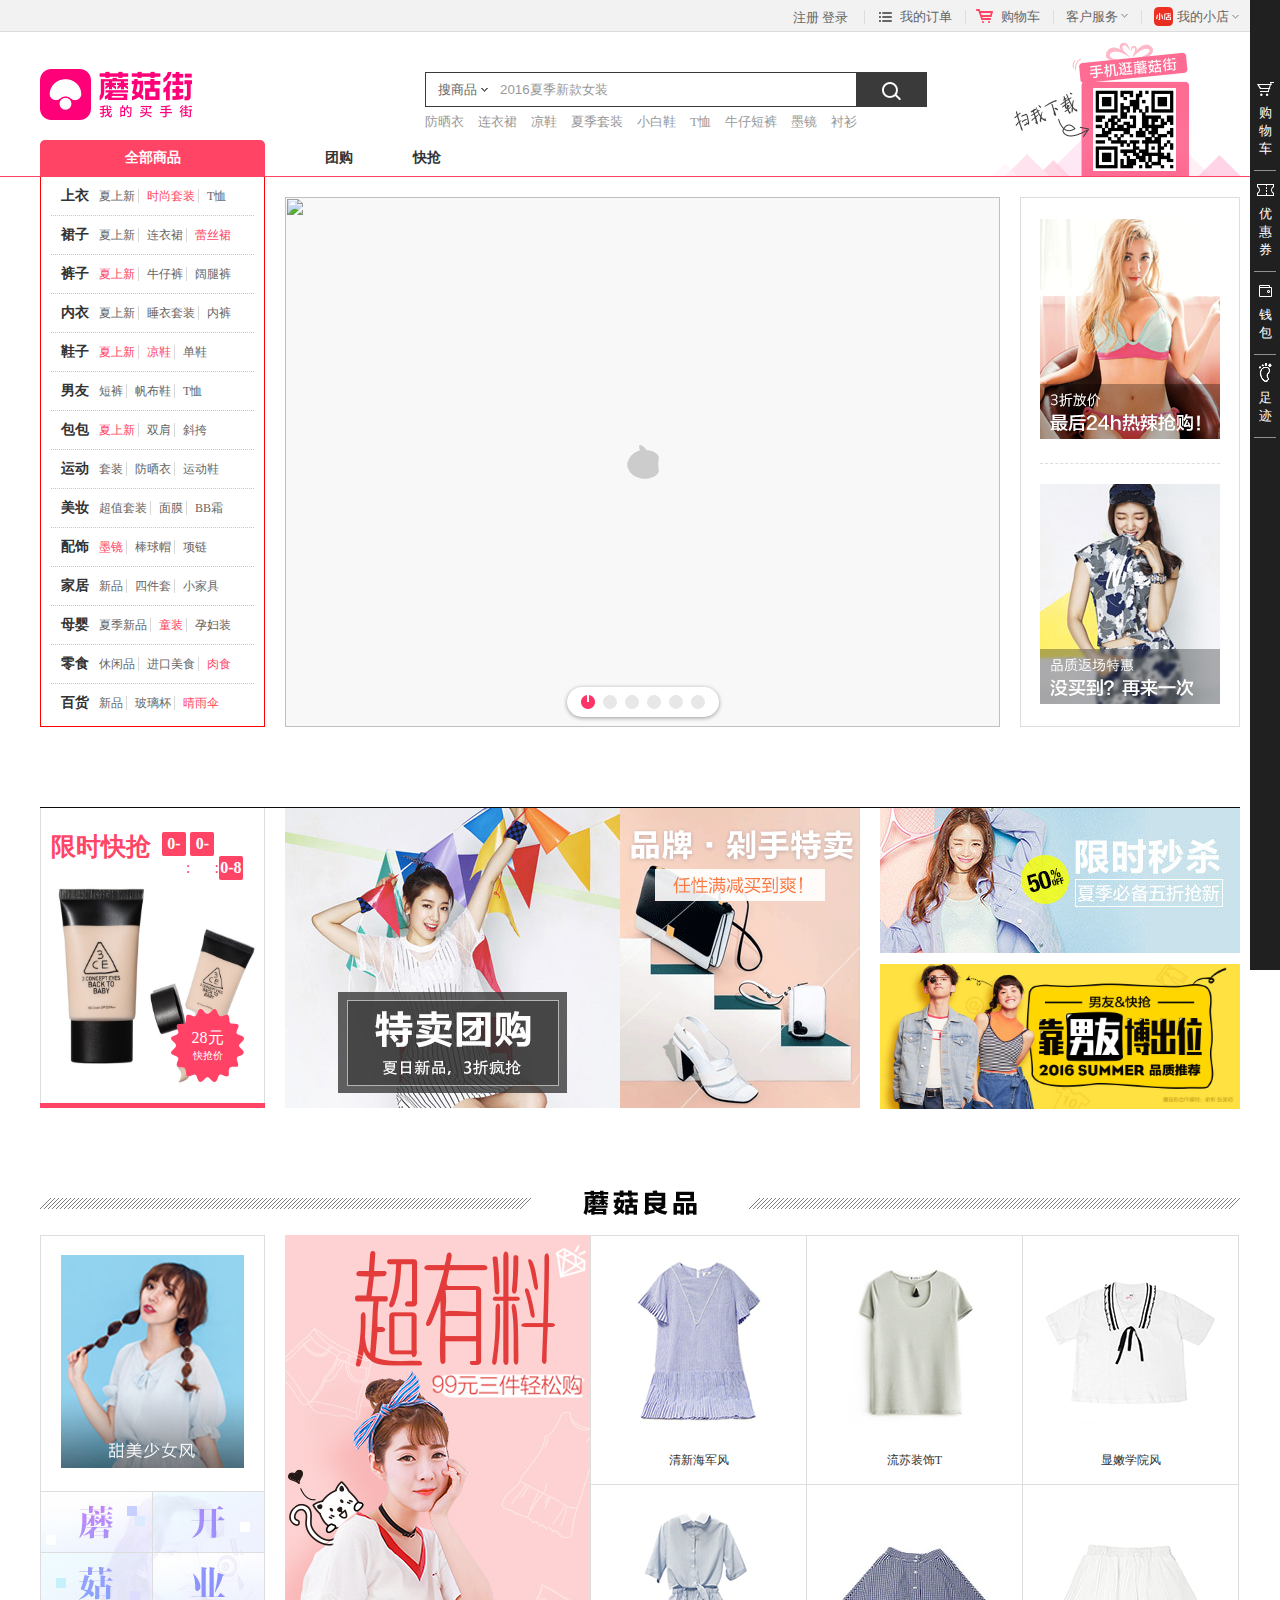
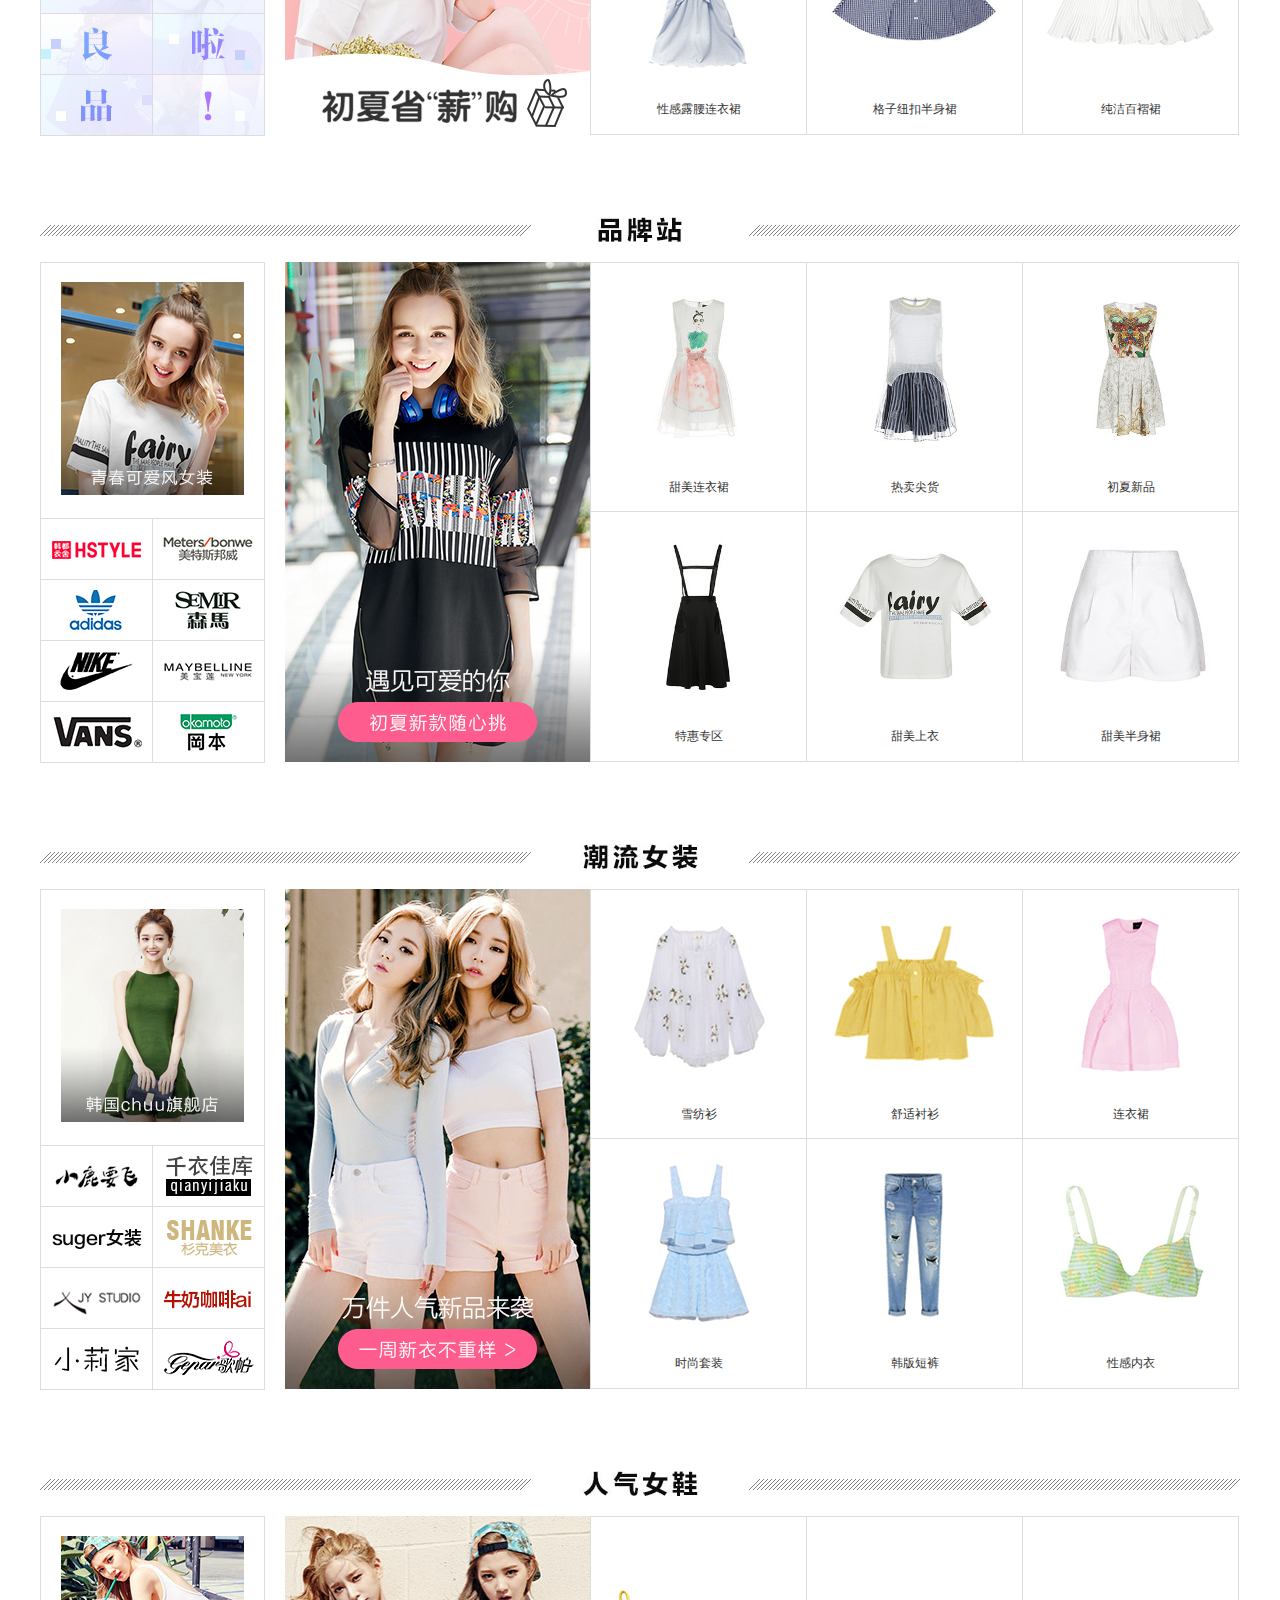
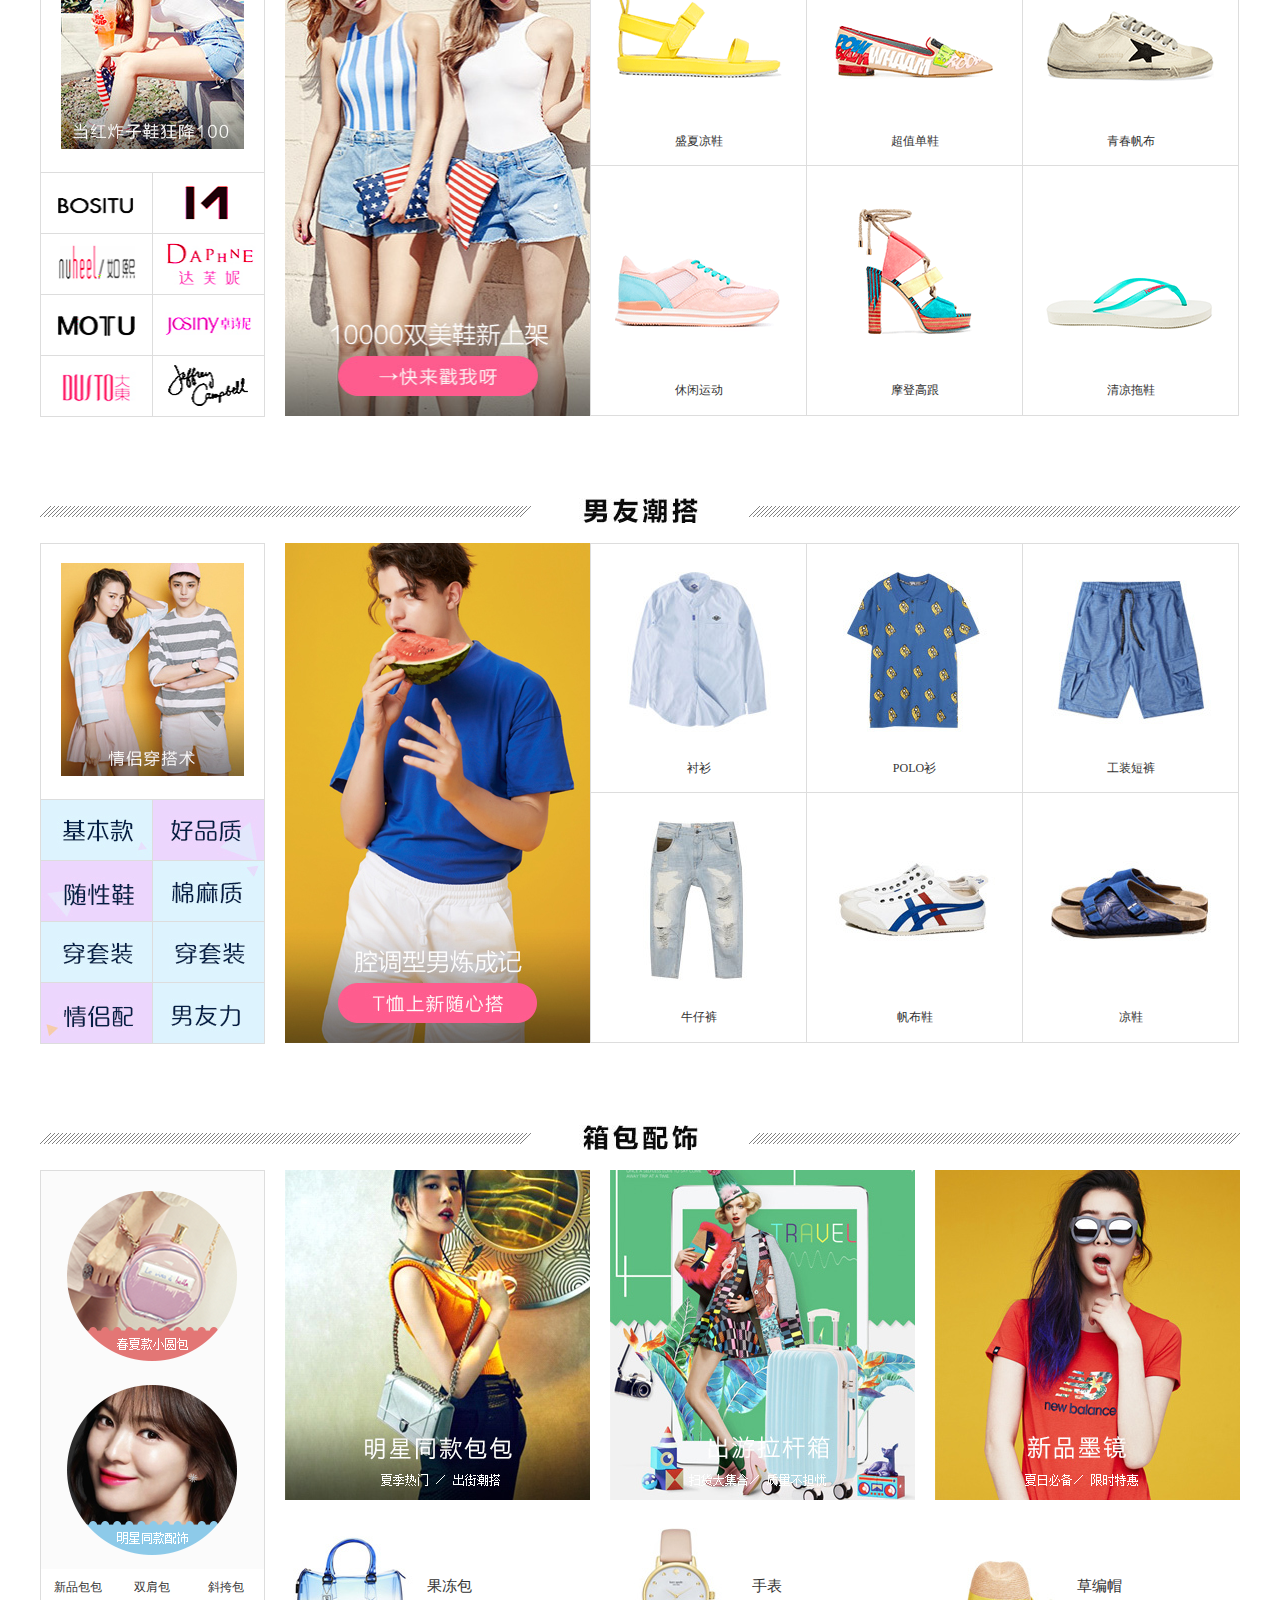
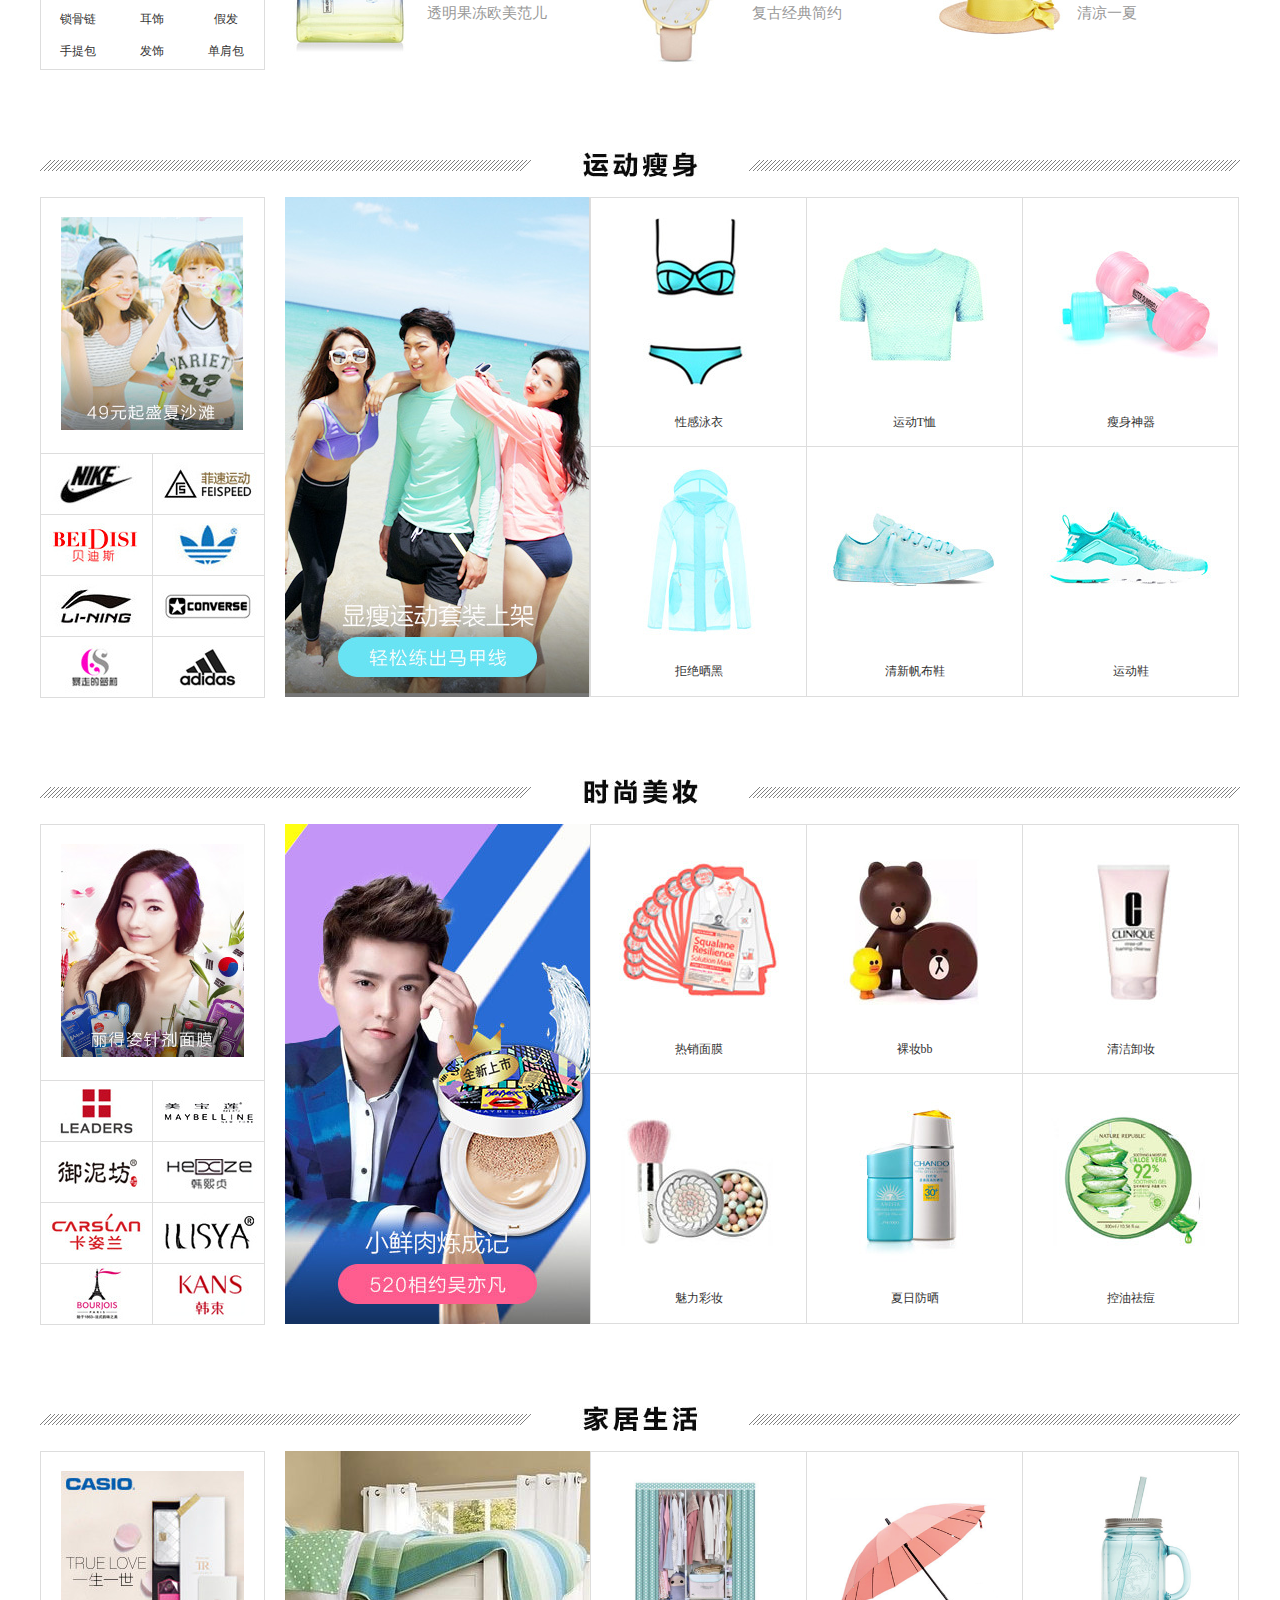
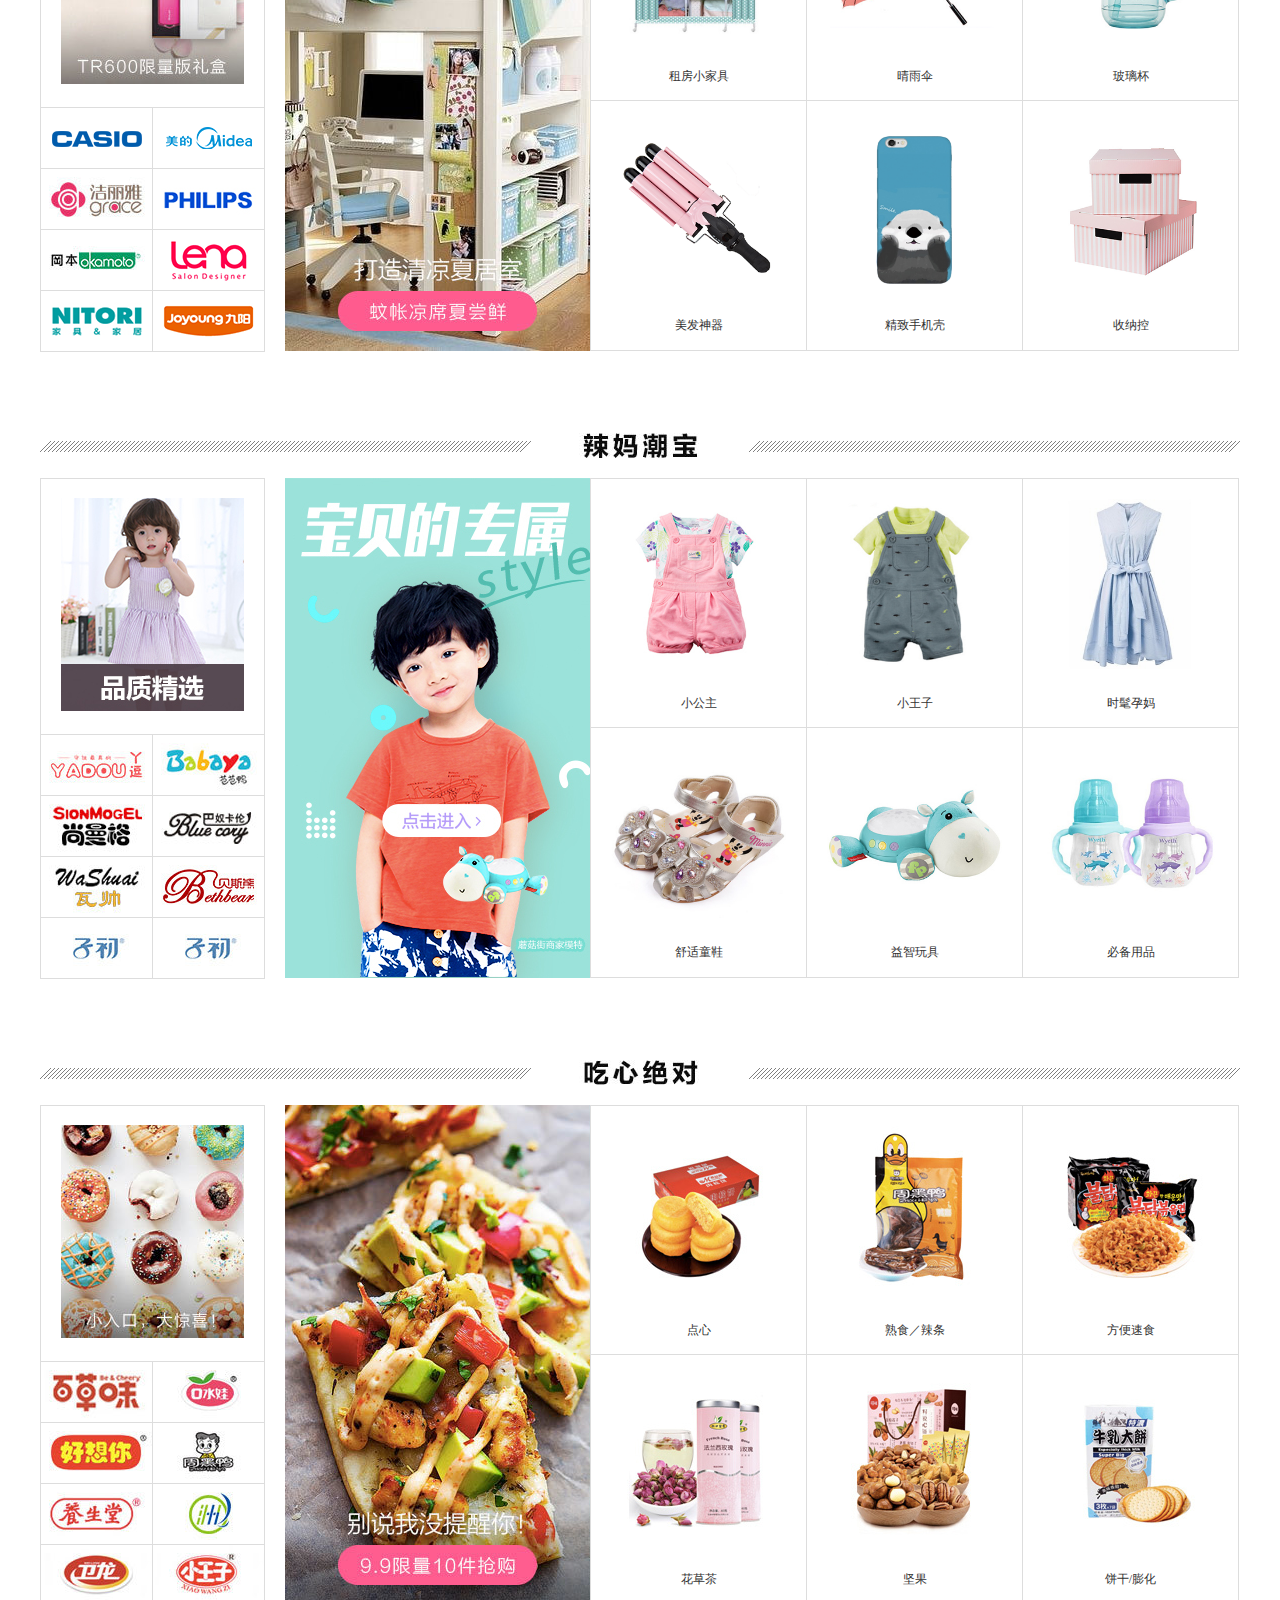
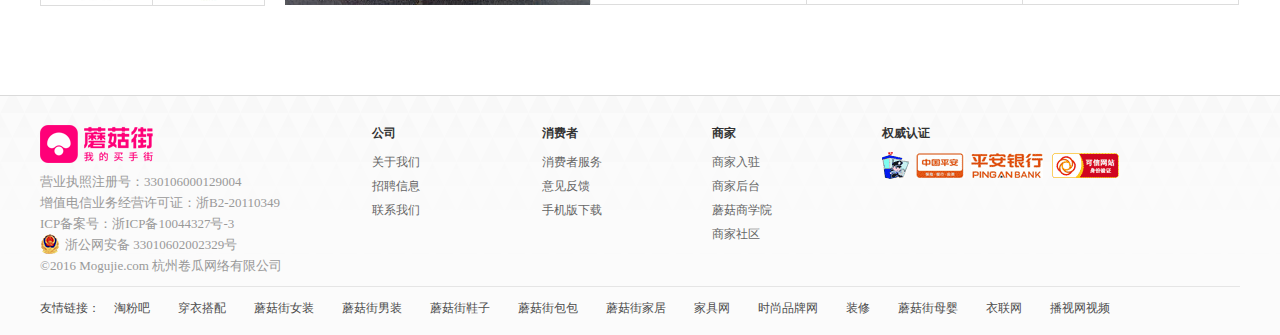
<file: index.html>
<!DOCTYPE html>
<html>
<head>
    <meta charset="UTF-8">
    <title>蘑菇街-我的买手街!</title>
    <link rel="stylesheet" href="css/index.css"/>
</head>
<body>
<!--右侧导航栏-->
<div id="rightNav" class="rightNav">
    <div class="shopR"><a href="###"><em></em>购物车</a></div>
    <div class="coupon"><a href="###"><em></em>优惠券</a></div>
    <div class="wallet"><a href="###"><em></em>钱包</a></div>
    <div class="footprint"><a href="###"><em></em>足迹</a></div>
    <div class="toTop"><a href="###" ><em></em></a></div>
</div>
<!--隐藏头部-->
<div class="search">
    <div class="w1200">
        <a href="###"></a>
        <div>
            <div class="searchBox" id="searchBox">
                <a href="###">搜商品</a>
                <ol>
                    <li>商品</li>
                    <li>店铺</li>
                </ol>
            </div>
            <form>
                <input id="search1" class="search1" type="text" value="夏日必备单品防晒衣"/><input class="btn" type="button"/>
            </form>
        </div>
    </div>
</div>
<!--menu-->
<div class="menu">
    <div class="w1200">
        <div class="menu1">
            <div class="order"><a href="###">我的订单</a></div>
            <div class="shopL" id="shopL">
                <a href="###">购物车</a>
                <div>
                    购物车里没有商品！
                </div>
            </div>
            <div class="service" id="service">
                <a href="###">客户服务</a>
                <ul>
                    <li>消费者服务</li>
                    <li>商家服务</li>
                    <li>规则中心</li>
                </ul>
            </div>
            <div class="store" id="store"><a href="###">我的小店</a><em></em>
                <ul>
                    <li>管理后台</li>
                    <li>商家社区</li>
                    <li>商家培训</li>
                    <li>市场入驻</li>
                </ul>
            </div>
        </div>
        <div class="root">
            <!-- target="_blank"-->
            <a href="./register.html" class="register">注册</a>
            <a href="###" class="login">登录</a>
        </div>
    </div>
    <div class="clear" ></div>
</div>
<!--导航-->
<div id="nav" class="nav">
    <div class="w1200">
        <div class="logo"><a href="###" class="logo1"></a></div>
        <div class="navBox" id="navBox">
            <div class="box">
                <div id="disBox">
                    <a href="###" class="hunt_for">搜商品</a>
                    <ol>
                    <li class="goods">商品</li>
                    <li class="storefront">店铺</li>
                    </ol>
                </div>
                <form>
                    <input  id="search2" class="search1" type="text" value="2016夏季新款女装"/><input class="btn" type="button"/>
                </form>
            </div>
            <div class="keyWord">
                <a href="###">防晒衣</a>
                <a href="###">连衣裙</a>
                <a href="###">凉鞋</a>
                <a href="###">夏季套装</a>
                <a href="###">小白鞋</a>
                <a href="###">T恤</a>
                <a href="###">牛仔短裤</a>
                <a href="###">墨镜</a>
                <a href="###">衬衫</a>
            </div>
            <div class="clear"></div>
        </div>
        <div class="code"><img src="img/code.png" alt=""/></div>
        <div class="clear"></div>
    </div>
</div>
<!--导航1-->
<div id="nav1" class="nav1">
    <div class="w1200">
        <li class="home">全部商品</li>
        <a href="###">团购</a>
        <a href="###">快抢</a>
    </div>
</div>
<!--banner-->
<div class="navBanner">
    <div class="w1200">
        <div id="leftNav" class="leftNav">
            <ul class="table">
                <li class="list">
                    <dl class="borUp">
                        <dt class="table-dt"><a href="###">上衣</a></dt>
                        <dd class="table-dd">
                            <a href="###">夏上新</a>
                            <ins></ins>
                            <a href="###" style="color: #ff4466">时尚套装</a>
                            <ins></ins>
                            <a href="###">T恤</a>
                        </dd>
                        <span class="clear"></span>
                    </dl>
                    <div class="nav_more">
                        <div class="cover a"></div>
                        <dl class="dl_more">
                            <dt><a href="###">新品发布</a></dt>
                            <dd>
                                <a href="###" style="color: #ff4466">衬衫</a>
                                <a href="###">雪纺衫</a>
                                <a href="###">牛仔外套</a>
                                <a href="###">风衣</a>
                                <a href="###">背心吊带</a>
                                <a href="###">针织衫</a>
                                <a href="###">棒球外套</a>
                                <a href="###">卫衣</a>
                                <a href="###">绑带衬衫</a>
                                <a href="###">马甲</a>
                                <a href="###">薄毛衣</a>

                            </dd>
                        </dl>
                        <dl class="dl_more">
                            <dt><a href="###">当季热卖</a></dt>
                            <dd>
                                <a href="###">纯棉衬衫</a>
                                <a href="###">纯色T恤</a>
                                <a href="###">开衫</a>
                                <a href="###">短款外套</a>
                                <a href="###">印花卫衣</a>
                                <a href="###">蕾丝衫</a>
                                <a href="###">格纹衬衫</a>
                                <a href="###">运动套装</a>
                                <a href="###">西装外套</a>
                                <a href="###">情侣装</a>
                            </dd>
                        </dl>
                        <dl class="dl_more">
                            <dt><a href="###">流行元素</a></dt>
                            <dd>
                                <a href="###">条纹</a>
                                <a href="###">格子</a>
                                <a href="###">印花</a>
                                <a href="###">流苏</a>
                                <a href="###">字母</a>
                                <a href="###">蕾丝</a>
                                <a href="###">波点</a>
                                <a href="###">纯色</a>
                                <a href="###">前短后长</a>
                                <a href="###">时尚挂脖</a>
                                <a href="###">性感V领</a>
                            </dd>
                        </dl>
                        <dl class="dl_more">
                            <a href="###"><img src="img/nav1.jpg" alt=""/></a>
                        </dl>
                    </div>
                </li>
                <li class="list">
                    <dl>
                        <dt class="table-dt"><a href="###">裙子</a></dt>
                        <dd class="table-dd">
                            <a href="###">夏上新</a>
                            <ins></ins>
                            <a href="###">连衣裙</a>
                            <ins></ins>
                            <a href="###" style="color: #ff4466">蕾丝裙</a>
                        </dd>
                    </dl>
                    <div class="nav_more">
                        <div class="cover b"></div>
                        <dl class="dl_more">
                            <dt><a href="###">新品发布</a></dt>
                            <dd>
                                <a href="###">韩范美裙</a>
                                <a href="###">初夏新品</a>
                                <a href="###">收腰裙</a>
                                <a href="###">半身裙</a>
                                <a href="###">牛仔裙</a>
                                <a href="###">衬衫裙</a>
                                <a href="###">百褶裙</a>
                                <a href="###">包臀裙</a>
                                <a href="###">大码裙子</a>
                                <a href="###">长袖连衣裙</a>
                                <a href="###">卫衣裙</a>

                            </dd>
                        </dl>
                        <dl class="dl_more">
                            <dt><a href="###">当季热卖</a></dt>
                            <dd>
                                <a href="###">裙子套装</a>
                                <a href="###">连衣裙</a>
                                <a href="###">蕾丝裙</a>
                                <a href="###">T恤裙</a>
                                <a href="###">背带裙</a>
                                <a href="###">小白裙</a>
                                <a href="###">气质美裙</a>
                                <a href="###">伞裙</a>
                                <a href="###">针织裙</a>
                                <a href="###">长裙</a>
                            </dd>
                        </dl>
                        <dl class="dl_more">
                            <dt><a href="###">女神最爱</a></dt>
                            <dd>

                                <a href="###">甜美</a>
                                <a href="###">时尚套装</a>
                                <a href="###">韩范</a>
                                <a href="###">气质</a>
                                <a href="###">清新女神</a>
                                <a href="###">一步裙</a>
                                <a href="###">飘逸长裙</a>
                                <a href="###">流苏</a>
                            </dd>
                        </dl>
                        <dl class="dl_more">
                            <a href="###"><img src="img/nav2.jpg" alt=""/></a>
                        </dl>
                    </div>
                </li>
                <li class="list">
                    <dl>
                        <dt class="table-dt"><a href="###">裤子</a></dt>
                        <dd class="table-dd">
                            <a href="###" style="color: #ff4466">夏上新</a>
                            <ins></ins>
                            <a href="###">牛仔裤</a>
                            <ins></ins>
                            <a href="###">阔腿裤</a>
                        </dd>
                    </dl>
                    <div class="nav_more">
                        <div class="cover c"></div>
                        <dl class="dl_more">
                            <dt><a href="###">新品发布</a></dt>
                            <dd>
                                <a href="###">显瘦裤子榜</a>
                                <a href="###">小脚裤</a>
                                <a href="###">打底裤</a>
                                <a href="###">阔腿裤</a>
                                <a href="###">高腰裤</a>
                                <a href="###">休闲裤</a>
                                <a href="###">背带裤</a>
                                <a href="###">大码裤子</a>
                            </dd>
                        </dl>
                        <dl class="dl_more">
                            <dt><a href="###">当季热卖</a></dt>
                            <dd>
                                <a href="###">破洞牛仔裤</a>
                                <a href="###">磨边牛仔裤</a>
                                <a href="###">显瘦牛仔裤</a>
                                <a href="###">小脚牛仔裤</a>
                                <a href="###">高腰牛仔裤</a>
                                <a href="###">牛仔背带裤</a>
                                <a href="###">黑色牛仔裤</a>
                                <a href="###">纯棉打底裤</a>
                                <a href="###">显瘦休闲裤</a>
                            </dd>
                        </dl>
                        <dl class="dl_more">
                            <dt><a href="###">流行元素</a></dt>
                            <dd>
                                <a href="###">修身显瘦</a>
                                <a href="###">喇叭</a>
                                <a href="###">韩版</a>
                                <a href="###">纯棉</a>
                                <a href="###">高腰</a>
                                <a href="###">直筒</a>
                                <a href="###">阔腿</a>
                                <a href="###">灯笼</a>
                                <a href="###">卡通</a>
                            </dd>
                        </dl>
                        <dl class="dl_more">
                            <a href="###"><img src="img/nav3.jpg" alt=""/></a>
                        </dl>
                    </div>
                </li>
                <li class="list">
                    <dl>
                        <dt class="table-dt"><a href="###">内衣</a></dt>
                        <dd class="table-dd">
                            <a href="###">夏上新</a>
                            <ins></ins>
                            <a href="###">睡衣套装</a>
                            <ins></ins>
                            <a href="###">内裤</a>
                        </dd>
                    </dl>
                    <div class="nav_more">
                        <div class="cover d"></div>
                        <dl class="dl_more">
                            <dt><a href="###">内衣</a></dt>
                            <dd>
                                <a href="###">内衣套装</a>
                                <a href="###">调整型内衣</a>
                                <a href="###">文胸</a>
                                <a href="###">内裤</a>
                                <a href="###">无痕内衣</a>
                                <a href="###">性感内衣</a>
                                <a href="###">运动内衣</a>
                                <a href="###">抹胸</a>
                            </dd>
                        </dl>
                        <dl class="dl_more">
                            <dt><a href="###">家居睡衣</a></dt>
                            <dd>
                                <a href="###">睡衣套装</a>
                                <a href="###">家居服</a>
                                <a href="###" 睡裙></a>
                                <a href="###">甜美家居服</a>
                                <a href="###">情侣睡衣</a>
                                <a href="###">睡袍</a>
                                <a href="###">性感睡衣</a>
                            </dd>
                        </dl>
                        <dl class="dl_more">
                            <dt><a href="###">袜子</a></dt>
                            <dd>

                                <a href="###">短袜</a>
                                <a href="###">瘦腿袜</a>
                                <a href="###">船袜</a>
                                <a href="###">丝袜</a>
                                <a href="###">堆堆袜</a>
                                <a href="###">过膝袜</a>
                                <a href="###">连裤袜</a>
                                <a href="###">打底袜</a>
                            </dd>
                        </dl>
                        <dl class="dl_more">
                            <a href="###"><img src="img/nav4.jpg" alt=""/></a>
                        </dl>
                    </div>
                </li>
                <li class="list">
                    <dl>
                        <dt class="table-dt"><a href="###">鞋子</a></dt>
                        <dd class="table-dd">
                            <a href="###" style="color: #ff4466">夏上新</a>
                            <ins></ins>
                            <a href="###" style="color: #ff4466">凉鞋</a>
                            <ins></ins>
                            <a href="###">单鞋</a>
                        </dd>
                    </dl>
                    <div class="nav_more">
                        <div class="cover e"></div>
                        <dl class="dl_more">
                            <dt><a href="###">人气热销</a></dt>
                            <dd>
                                <a href="###">凉鞋</a>
                                <a href="###">单鞋</a>
                                <a href="###">小白鞋</a>
                                <a href="###">帆布鞋</a>
                                <a href="###">运动鞋</a>
                                <a href="###">厚底鞋</a>
                                <a href="###">一脚蹬</a>
                                <a href="###">高跟鞋</a>
                                <a href="###">绑带美鞋</a>
                                <a href="###">增高鞋</a>
                                <a href="###">拖鞋</a>
                                <a href="###">乐福鞋</a>
                                <a href="###">牛津鞋</a>
                            </dd>
                        </dl>
                        <dl class="dl_more">
                            <dt><a href="###">热门推荐</a></dt>
                            <dd>
                                <a href="###">当季热卖</a>
                                <a href="###">玛丽珍鞋</a>
                                <a href="###">高帮鞋</a>
                                <a href="###">中跟单鞋</a>
                                <a href="###">坡跟鞋</a>
                                <a href="###">文艺单鞋</a>
                                <a href="###">平底靴</a>
                                <a href="###">甜美高跟</a>
                                <a href="###">厚底帆布</a>
                                <a href="###">懒人鞋</a>
                                <a href="###">松糕鞋</a>
                            </dd>
                        </dl>
                        <dl class="dl_more">
                            <dt><a href="###">经典直击</a></dt>
                            <dd>
                                <a href="###">明星同款</a>
                                <a href="###">韩版运动</a>
                                <a href="###">韩范</a>
                                <a href="###">情侣款</a>
                                <a href="###">学生党</a>
                                <a href="###">复古擦色</a>
                                <a href="###">欧美范</a>
                                <a href="###">学院休闲</a>
                                <a href="###">舒适平底</a>
                                <a href="###">板鞋</a>
                                <a href="###">流苏</a>
                                <a href="###">套脚</a>
                                <a href="###">拉链款</a>
                            </dd>
                        </dl>
                        <dl class="dl_more">
                            <a href="###"><img src="img/nav5.jpg" alt=""/></a>
                        </dl>
                    </div>
                </li>
                <li class="list">
                    <dl>
                        <dt class="table-dt"><a href="###">男友</a></dt>
                        <dd class="table-dd">
                            <a href="###">短裤</a>
                            <ins></ins>
                            <a href="###">帆布鞋</a>
                            <ins></ins>
                            <a href="###">T恤</a>
                        </dd>
                    </dl>
                    <div class="nav_more">
                        <div class="cover f"></div>
                        <dl class="dl_more">
                            <dt><a href="###">上衣</a></dt>
                            <dd>
                                <a href="###">衬衫</a>
                                <a href="###">T恤</a>
                                <a href="###">POLO衫</a>
                                <a href="###">卫衣</a>
                                <a href="###">牛仔外套</a>
                                <a href="###">背心</a>
                                <a href="###">夹克衫</a>
                                <a href="###">风衣</a>
                                <a href="###">棒球服</a>
                            </dd>
                        </dl>
                        <dl class="dl_more">
                            <dt><a href="###">裤装</a></dt>
                            <dd>
                                <a href="###">休闲短裤</a>
                                <a href="###">牛仔裤</a>
                                <a href="###">运动裤</a>
                                <a href="###">男士内衣</a>
                                <a href="###">九分裤</a>
                                <a href="###">阔腿裤</a>
                                <a href="###">西装裤</a>
                            </dd>
                        </dl>
                        <dl class="dl_more">
                            <dt><a href="###">男鞋</a></dt>
                            <dd>
                                <a href="###">帆布鞋</a>
                                <a href="###">休闲鞋</a>
                                <a href="###">板鞋</a>
                                <a href="###">皮鞋</a>
                                <a href="###">豆豆鞋</a>
                                <a href="###">家居鞋</a>
                            </dd>
                        </dl>
                        <dl class="dl_more">
                            <a href="###"><img src="img/nav6.jpg" alt=""/></a>
                        </dl>
                    </div>
                </li>
                <li class="list">
                    <dl>
                        <dt class="table-dt"><a href="###">包包</a></dt>
                        <dd class="table-dd">
                            <a href="###" style="color: #ff4466">夏上新</a>
                            <ins></ins>
                            <a href="###">双肩</a>
                            <ins></ins>
                            <a href="###">斜挎</a>
                        </dd>
                    </dl>
                    <div class="nav_more">
                        <div class="cover g"></div>
                        <dl class="dl_more">
                            <dt><a href="###">热门</a></dt>
                            <dd>
                                <a href="###">新品</a>
                                <a href="###">双肩包</a>
                                <a href="###">斜挎包</a>
                                <a href="###">手提包</a>
                                <a href="###">单肩包</a>
                                <a href="###">百搭大包</a>
                                <a href="###">迷你小包</a>
                                <a href="###">旅行箱包</a>
                                <a href="###">女士钱包</a>
                                <a href="###">男士钱包</a>
                            </dd>
                        </dl>
                        <dl class="dl_more">
                            <dt><a href="###">款式</a></dt>
                            <dd>
                                <a href="###">双肩包</a>
                                <a href="###">斜挎包</a>
                                <a href="###">单肩包</a>
                                <a href="###">手提包</a>
                                <a href="###">钱包</a>
                                <a href="###">旅行箱</a>
                                <a href="###">手拿包</a>
                                <a href="###">帆布包</a>
                                <a href="###">mini小包</a>
                            </dd>
                        </dl>
                        <dl class="dl_more">
                            <dt><a href="###">流行</a></dt>
                            <dd>
                                <a href="###">链条包</a>
                                <a href="###">贝壳包</a>
                                <a href="###">水桶包</a>
                                <a href="###">方形包</a>
                                <a href="###">复古包</a>
                                <a href="###">卡通包</a>
                                <a href="###">铆钉包</a>
                                <a href="###">邮差包</a>
                                <a href="###">子母包</a>
                                <a href="###">印花包</a>
                                <a href="###">帆布包</a>
                            </dd>
                        </dl>
                        <dl class="dl_more">
                            <a href="###"><img src="img/nav7.jpg" alt=""/></a>
                        </dl>
                    </div>
                </li>
                <li class="list">
                    <dl>
                        <dt class="table-dt"><a href="###">运动</a></dt>
                        <dd class="table-dd">
                            <a href="###">套装</a>
                            <ins></ins>
                            <a href="###">防晒衣</a>
                            <ins></ins>
                            <a href="###">运动鞋</a>
                        </dd>
                    </dl>
                    <div class="nav_more">
                        <div class="cover h"></div>
                        <dl class="dl_more">
                            <dt><a href="###">女生专区</a></dt>
                            <dd>
                                <a href="###">运动套装</a>
                                <a href="###">运动上衣</a>
                                <a href="###">运动内衣</a>
                                <a href="###">泳衣</a>
                                <a href="###">运动裤</a>
                                <a href="###">健身服</a>
                                <a href="###">女运动鞋</a>
                                <a href="###">运动凉鞋</a>
                            </dd>
                        </dl>
                        <dl class="dl_more">
                            <dt><a href="###">瘦身美体</a></dt>
                            <dd>
                                <a href="###">减脂神器</a>
                                <a href="###">瑜伽</a>
                                <a href="###">游泳</a>
                                <a href="###">跳绳</a>
                                <a href="###">呼啦圈</a>
                                <a href="###">哑铃</a>
                                <a href="###">拉力器</a>
                                <a href="###">其他运动用品</a>
                            </dd>
                        </dl>
                        <dl class="dl_more">
                            <dt><a href="###">男生专区</a></dt>
                            <dd>
                                <a href="###">男跑步鞋</a>
                                <a href="###">男运动鞋</a>
                                <a href="###">男休闲鞋</a>
                                <a href="###">运动上衣</a>
                                <a href="###">运动裤</a>
                                <a href="###">情侣套装</a>
                            </dd>
                        </dl>
                        <dl class="dl_more">
                            <a href="###"><img src="img/nav8.jpg" alt=""/></a>
                        </dl>
                    </div>
                </li>
                <li class="list">
                    <dl>
                        <dt class="table-dt"><a href="###">美妆</a></dt>
                        <dd class="table-dd">
                            <a href="###">超值套装</a>
                            <ins></ins>
                            <a href="###">面膜</a>
                            <ins></ins>
                            <a href="###">BB霜</a>
                        </dd>
                    </dl>
                    <div class="nav_more">
                        <div class="cover i"></div>
                        <dl class="dl_more">
                            <dt><a href="###">春季护肤</a></dt>
                            <dd>
                                <a href="###">补水保湿</a>
                                <a href="###">美白淡斑</a>
                                <a href="###">春季抗敏</a>
                                <a href="###">洁面</a>
                                <a href="###">人气面膜</a>
                                <a href="###">水乳</a>
                                <a href="###">眼唇护理</a>
                                <a href="###">T区护理</a>
                                <a href="###">护唇膏</a>
                                <a href="###">精华</a>
                                <a href="###">护肤套装</a>
                                <a href="###">新品防晒</a>
                            </dd>
                        </dl>
                        <dl class="dl_more">
                            <dt><a href="###">潮流彩妆</a></dt>
                            <dd>
                                <a href="###">妆前隔离</a>
                                <a href="###">BB霜</a>
                                <a href="###">遮瑕粉底</a>
                                <a href="###">腮红</a>
                                <a href="###">阴影高光</a>
                                <a href="###">定妆散粉</a>
                                <a href="###">口红</a>
                                <a href="###">眼妆</a>
                                <a href="###">眉笔</a>
                                <a href="###">美妆工具</a>
                                <a href="###">彩妆套装</a>
                            </dd>
                        </dl>
                        <dl class="dl_more">
                            <dt><a href="###">美体美发</a></dt>
                            <dd>
                                <a href="###">洗发护发</a>
                                <a href="###">烫染造型</a>
                                <a href="###">沐浴乳</a>
                                <a href="###">身体乳</a>
                                <a href="###">全身呵护</a>
                                <a href="###">手足护理</a>
                                <a href="###">美胸瘦身</a>
                                <a href="###">指甲油</a>
                                <a href="###">香水</a>
                                <a href="###">口腔护理</a>
                                <a href="###">精油</a>
                            </dd>
                        </dl>
                        <dl class="dl_more">
                            <a href="###"><img src="img/nav9.jpg" alt=""/></a>
                        </dl>
                    </div>
                </li>
                <li class="list">
                    <dl>
                        <dt class="table-dt"><a href="###">配饰</a></dt>
                        <dd class="table-dd">
                            <a href="###" style="color: #ff4466">墨镜</a>
                            <ins></ins>
                            <a href="###">棒球帽</a>
                            <ins></ins>
                            <a href="###">项链</a>
                        </dd>
                    </dl>
                    <div class="nav_more">
                        <div class="cover j"></div>
                        <dl class="dl_more">
                            <dt><a href="###">夏季新品</a></dt>
                            <dd>
                                <a href="###">手表</a>
                                <a href="###">锁骨链</a>
                                <a href="###">帽子</a>
                                <a href="###">发饰</a>
                                <a href="###">戒指</a>
                                <a href="###">眼镜框</a>
                                <a href="###">耳饰</a>
                                <a href="###">棒球帽</a>
                                <a href="###">墨镜</a>
                                <a href="###">手链</a>
                                <a href="###">耳钉</a>
                                <a href="###">男士手表</a>
                                <a href="###">皮带</a>
                            </dd>
                        </dl>
                        <dl class="dl_more">
                            <dt><a href="###">潮流速递</a></dt>
                            <dd>
                                <a href="###">几何项链</a>
                                <a href="###">情侣手表</a>
                                <a href="###">银饰</a>
                                <a href="###">发箍</a>
                                <a href="###">吊坠</a>
                                <a href="###">组合戒指</a>
                                <a href="###">手镯</a>
                                <a href="###">颈链</a>
                                <a href="###">渔夫帽</a>
                                <a href="###">脚链</a>
                                <a href="###">男士墨镜</a>
                            </dd>
                        </dl>
                        <dl class="dl_more">
                            <dt><a href="###">特色配饰</a></dt>
                            <dd>
                                <a href="###">轻奢珠宝</a>
                                <a href="###">腰带</a>
                                <a href="###">胸针</a>
                                <a href="###">假领子</a>
                                <a href="###">新娘配饰</a>
                                <a href="###">假发</a>
                                <a href="###">草帽</a>
                                <a href="###">纹身贴</a>
                                <a href="###">钥匙扣</a>
                                <a href="###">方巾</a>
                            </dd>
                        </dl>
                        <dl class="dl_more">
                            <a href="###"><img src="img/nav10.jpg" alt=""/></a>
                        </dl>
                    </div>
                </li>
                <li class="list">
                    <dl>
                        <dt class="table-dt"><a href="###">家居</a></dt>
                        <dd class="table-dd">
                            <a href="###">新品</a>
                            <ins></ins>
                            <a href="###">四件套</a>
                            <ins></ins>
                            <a href="###">小家具</a>
                        </dd>
                    </dl>
                    <div class="nav_more">
                        <div class="cover k"></div>
                        <dl class="dl_more">
                            <dt><a href="###">家纺布艺</a></dt>
                            <dd>
                                <a href="###">四件套</a>
                                <a href="###">被子</a>
                                <a href="###">美翻了窗帘</a>
                                <a href="###">枕头</a>
                                <a href="###">沙发垫</a>
                                <a href="###">抱枕</a>
                                <a href="###">毛毯</a>
                                <a href="###">床垫</a>
                                <a href="###">桌布</a>
                                <a href="###">地毯地垫</a>
                                <a href="###">坐垫枕头</a>
                                <a href="###">被套</a>
                                <a href="###">床单</a>
                            </dd>
                        </dl>
                        <dl class="dl_more">
                            <dt><a href="###">家具家饰</a></dt>
                            <dd>
                                <a href="###">墙贴</a>
                                <a href="###">衣柜</a>
                                <a href="###">鞋架</a>
                                <a href="###">绿植</a>
                                <a href="###">花架</a>
                                <a href="###">桌子</a>
                                <a href="###">装饰画</a>
                                <a href="###">香薰</a>
                                <a href="###">沙发</a>
                                <a href="###">摆件</a>
                                <a href="###">DIY</a>
                                <a href="###">置物架</a>
                            </dd>
                        </dl>
                        <dl class="dl_more">
                            <dt><a href="###">美味厨房</a></dt>
                            <dd>
                                <a href="###">锅具</a>
                                <a href="###">碗</a>
                                <a href="###">叉勺筷</a>
                                <a href="###">调味罐</a>
                                <a href="###">饭盒</a>
                                <a href="###">烘培器具</a>
                                <a href="###">保鲜罐</a>
                                <a href="###">围裙</a>
                                <a href="###">厨房小电器</a>
                                <a href="###">厨房清洁</a>
                                <a href="###">橡胶手套</a>
                                <a href="###">隔热手套</a>
                            </dd>
                        </dl>
                        <dl class="dl_more">
                            <a href="###"><img src="img/nav11.jpg" alt=""/></a>
                        </dl>
                    </div>
                </li>
                <li class="list">
                    <dl>
                        <dt class="table-dt"><a href="###">母婴</a></dt>
                        <dd class="table-dd">
                            <a href="###">夏季新品</a>
                            <ins></ins>
                            <a href="###" style="color: #ff4466">童装</a>
                            <ins></ins>
                            <a href="###">孕妇装</a>
                        </dd>
                    </dl>
                    <div class="nav_more">
                        <div class="cover l"></div>
                        <dl class="dl_more">
                            <dt><a href="###">童装</a></dt>
                            <dd>
                                <a href="###">夏季新品</a>
                                <a href="###">女童</a>
                                <a href="###">男童</a>
                                <a href="###">婴装</a>
                                <a href="###">童鞋</a>
                                <a href="###">运动鞋</a>
                                <a href="###">童裤</a>
                                <a href="###">连衣裙</a>
                                <a href="###">T恤</a>
                                <a href="###">衬衫</a>
                                <a href="###">卫衣</a>
                                <a href="###">婴儿礼盒</a>
                                <a href="###">家居服</a>
                                <a href="###">套装</a>
                            </dd>
                        </dl>
                        <dl class="dl_more">
                            <dt><a href="###">辣妈</a></dt>
                            <dd>
                                <a href="###">孕妇装</a>
                                <a href="###">孕妇裤</a>
                                <a href="###">连衣裙</a>
                                <a href="###">妈咪套装</a>
                                <a href="###">打底裤</a>
                                <a href="###">产前产后</a>
                                <a href="###">家居服</a>
                                <a href="###">托腹裤</a>
                                <a href="###">束腹带</a>
                                <a href="###">哺乳内衣</a>
                                <a href="###">孕产洗护</a>
                            </dd>
                        </dl>
                        <dl class="dl_more">
                            <dt><a href="###">玩具用品</a></dt>
                            <dd>
                                <a href="###">益智早教</a>
                                <a href="###">毛绒玩具</a>
                                <a href="###">电动遥控</a>
                                <a href="###">童车</a>
                                <a href="###">婴儿床品</a>
                                <a href="###">童书</a>
                                <a href="###">童包</a>
                                <a href="###">奶瓶</a>
                                <a href="###">洗护</a>
                                <a href="###">喂哺</a>
                                <a href="###">幼儿学步</a>
                                <a href="###">安全出行</a>
                                <a href="###">纸尿裤</a>
                            </dd>
                        </dl>
                        <dl class="dl_more">
                            <a href="###"><img src="img/nav12.jpg" alt=""/></a>
                        </dl>
                    </div>
                </li>
                <li class="list">
                    <dl>
                        <dt class="table-dt"><a href="###">零食</a></dt>
                        <dd class="table-dd">
                            <a href="###">休闲品</a>
                            <ins></ins>
                            <a href="###">进口美食</a>
                            <ins></ins>
                            <a href="###" style="color: #ff4466">肉食</a>
                        </dd>
                    </dl>
                    <div class="nav_more">
                        <div class="cover m"></div>
                        <dl class="dl_more">
                            <dt><a href="###">休闲食品</a></dt>
                            <dd>
                                <a href="###">巧克力</a>
                                <a href="###">饼干</a>
                                <a href="###">糕点</a>
                                <a href="###">糖果</a>
                                <a href="###">蜜饯</a>
                                <a href="###">坚果</a>
                                <a href="###">肉食</a>
                                <a href="###">膨化食品</a>
                            </dd>
                        </dl>
                        <dl class="dl_more">
                            <dt><a href="###">进口美食</a></dt>
                            <dd>
                                <a href="###">日韩</a>
                                <a href="###">东南亚</a>
                                <a href="###">台湾</a>
                                <a href="###">进口饼干</a>
                                <a href="###">进口糕点</a>
                                <a href="###">进口糖巧</a>
                                <a href="###">进口水饮</a>
                            </dd>
                        </dl>
                        <dl class="dl_more">
                            <dt><a href="###">茶酒饮品</a></dt>
                            <dd>
                                <a href="###">咖啡</a>
                                <a href="###">花草茶</a>
                                <a href="###">果味茶饮</a>
                                <a href="###">冲饮</a>
                                <a href="###">饮料</a>
                                <a href="###">酒类</a>
                            </dd>
                        </dl>
                        <dl class="dl_more">
                            <a href="###"><img src="img/nav13.jpg" alt=""/></a>
                        </dl>
                    </div>
                </li>
                <li class="list boto">
                    <dl>
                        <dt class="table-dt"><a href="###">百货</a></dt>
                        <dd class="table-dd">
                            <a href="###">新品</a>
                            <ins></ins>
                            <a href="###">玻璃杯</a>
                            <ins></ins>
                            <a href="###" style="color: #ff4466">晴雨伞</a>
                        </dd>
                    </dl>
                    <div class="nav_more">
                        <div class="cover n"></div>
                        <dl class="dl_more">
                            <dt><a href="###">生活小物</a></dt>
                            <dd>
                                <a href="###">晴雨伞</a>
                                <a href="###">玻璃杯</a>
                                <a href="###">毛绒玩具</a>
                                <a href="###">口罩</a>
                                <a href="###">马克杯</a>
                                <a href="###">文具</a>
                                <a href="###">迷你风扇</a>
                                <a href="###">厨房工具</a>
                                <a href="###">餐具</a>
                                <a href="###">家务清洁</a>
                                <a href="###">纸品洗液</a>
                                <a href="###">心机小物</a>
                            </dd>
                        </dl>
                        <dl class="dl_more">
                            <dt><a href="###">收纳控</a></dt>
                            <dd>
                                <a href="###">首饰盒</a>
                                <a href="###">挂钩</a>
                                <a href="###">收纳箱</a>
                                <a href="###">鞋盒</a>
                                <a href="###">收纳袋</a>
                                <a href="###">桌面收纳</a>
                                <a href="###">纸巾盒</a>
                                <a href="###">衣帽架</a>
                                <a href="###">防尘袋</a>
                                <a href="###">化妆品收纳</a>
                                <a href="###">脏衣篓</a>
                                <a href="###">内衣收纳</a>
                            </dd>
                        </dl>
                        <dl class="dl_more">
                            <dt><a href="###">情趣生活</a></dt>
                            <dd>
                                <a href="###">情趣睡衣</a>
                                <a href="###">情趣内裤</a>
                                <a href="###">情趣文胸</a>
                                <a href="###">情趣丝袜</a>
                                <a href="###">情趣用具</a>
                                <a href="###">避孕套</a>
                                <a href="###">调情香剂</a>
                            </dd>
                        </dl>
                        <dl class="dl_more">
                            <a href="###"><img src="img/nav14.jpg" alt=""/></a>
                        </dl>
                    </div>
                </li>
            </ul>
        </div>
        <div class="banner">
            <div class="bannerL" id="bannerL">
                <div class="inner" id="inner">
                    <!--<img src="img/banner-1.jpg" alt=""/><img src="img/banner-2.jpg" alt=""/><img src="img/banner-3.jpg" alt=""/><img src="img/banner-4.jpg" alt=""/><img src="img/banner-5.jpg" alt=""/><img src="img/banner-6.jpg" alt=""/><img src="img/banner-1.jpg" alt=""/>-->
                </div>
                <ul id="tips" class="tips">
                    <!--<li class="select1" id="select1"><img src="img/run.png" alt=""/></li>
                    <li><img src="img/run.png" alt=""/></li>
                    <li><img src="img/run.png" alt=""/></li>
                    <li><img src="img/run.png" alt=""/></li>
                    <li><img src="img/run.png" alt=""/></li>
                    <li><img src="img/run.png" alt=""/></li>-->
                    <div class="clear"></div>
                </ul>
                <a href="javascript:;" class="leftBtn" id="leftBtn"></a>
                <a href="javascript:;" class="rightBtn" id="rightBtn"></a>
            </div>
            <div class="bannerR">
                <a href="###" class="first"><img src="img/shop-1.png" alt=""/></a>
                <a href="###"><img src="img/shop-2.jpg" alt=""/></a>
            </div>
        </div>
        <div class="clear"></div>
    </div>
</div>
<!--time-->
<div class="time">
    <div class="w1200">
        <div class="timer">
            <div class="timeL">
                <a href="###">
                    <img src="img/time-1.jpg" alt=""/>
                    <span class="timeW">限时快抢</span>
                    <span class="timeSp">
                        <span class="sp sp1" id="hour"></span><span>:</span><span class="sp sp1" id="minute"></span><span>:</span><span
                            class="sp sp1" id="second"></span>
                    </span>
                    <span class="sale">
                        <span>28元</span>
                        <span class="small">快抢价</span>
                    </span>
                </a>
            </div>
            <div class="timeC">
                <div class="timeC-l">
                    <a href="###"><img src="img/time-2.jpg" alt=""/></a>
                </div>
                <div class="timeC-r">
                    <a href="###"><img src="img/time-3.png" alt=""/></a>
                </div>
                <div class="clear"></div>
            </div>
            <div class="timeR">
                <a href="###" class="timeR-l"><img src="img/time-4.jpg" alt=""/></a>
                <a href="###"><img src="img/time-5.jpg" alt=""/></a>
            </div>
            <div class="clear"></div>
        </div>
    </div>
</div>
<!--floor-->
<div class="floor" id="floor">
    <div class="w1200">
        <div class="floor-one">
            <div class="floor-t">
                <div class="line">
                    <span class="line-l"></span>
                    <span class="line-c"></span>
                    <span class="line-r"></span>
                    <a href="###" class="clear"></a>
                </div>
                <h3></h3>

                <div class="line lineL">
                    <span class="line-l"></span>
                    <span class="line-c"></span>
                    <span class="line-r"></span>
                    <a href="###" class="clear"></a>
                </div>
                <div class="clear"></div>
            </div>
            <div class="floor-b">
                <div class="floor-b_l">
                    <div class="floor-b_l_t">
                        <a href="###"><img src="img/floor1-1.jpg" alt=""/></a>
                    </div>
                    <div class="floor-b_l_b">
                        <a href="###"><img src="img/floor-1-1.jpg" alt=""/></a>
                        <a href="###"><img src="img/floor-1-2.jpg" alt=""/></a>
                        <a href="###"><img src="img/floor-1-3.jpg" alt=""/></a>
                        <a href="###"><img src="img/floor-1-4.jpg" alt=""/></a>
                        <a href="###"><img src="img/floor-1-5.jpg" alt=""/></a>
                        <a href="###"><img src="img/floor-1-6.jpg" alt=""/></a>
                        <a href="###"><img src="img/floor-1-7.jpg" alt=""/></a>
                        <a href="###"><img src="img/floor-1-8.jpg" alt=""/></a>
                    </div>
                </div>
                <div class="floor-b_c">
                    <a href="###"><img src="img/floor1-2.jpg" alt=""/></a>
                </div>
                <div class="floor-b_r">
                    <a href="###">
                        <img src="img/floor-1-9.jpg" alt=""/>
                        <span>清新海军风</span>
                    </a>
                    <a href="###">
                        <img src="img/floor-1-10.jpg" alt=""/>
                        <span>流苏装饰T</span>
                    </a>
                    <a href="###">
                        <img src="img/floor-1-11.jpg" alt=""/>
                        <span>显嫩学院风</span>
                    </a>
                    <a href="###">
                        <img src="img/floor-1-12.jpg" alt=""/>
                        <span>性感露腰连衣裙</span>
                    </a>
                    <a href="###">
                        <img src="img/floor-1-13.jpg" alt=""/>
                        <span>格子纽扣半身裙</span>
                    </a>
                    <a href="###">
                        <img src="img/floor-1-14.jpg" alt=""/>
                        <span>纯洁百褶裙</span>
                    </a>
                </div>
                <div class="clear"></div>
            </div>
        </div>
        <div class="floor-one floor-two">
            <div class="floor-t">
                <div class="line">
                    <span class="line-l"></span>
                    <span class="line-c"></span>
                    <span class="line-r"></span>
                    <a href="###" class="clear"></a>
                </div>
                <h3></h3>

                <div class="line lineL">
                    <span class="line-l"></span>
                    <span class="line-c"></span>
                    <span class="line-r"></span>
                    <a href="###" class="clear"></a>
                </div>
                <div class="clear"></div>
            </div>
            <div class="floor-b">
                <div class="floor-b_l">
                    <div class="floor-b_l_t">
                        <a href="###"><img src="img/floor-2-1.jpg" alt=""/></a>
                    </div>
                    <div class="floor-b_l_b">
                        <a href="###"><img src="img/floor-2-2.jpg" alt=""/></a>
                        <a href="###"><img src="img/floor-2-3.jpg" alt=""/></a>
                        <a href="###"><img src="img/floor-2-4.jpg" alt=""/></a>
                        <a href="###"><img src="img/floor-2-5.jpg" alt=""/></a>
                        <a href="###"><img src="img/floor-2-6.jpg" alt=""/></a>
                        <a href="###"><img src="img/floor-2-7.jpg" alt=""/></a>
                        <a href="###"><img src="img/floor-2-8.jpg" alt=""/></a>
                        <a href="###"><img src="img/floor-2-9.jpg" alt=""/></a>
                    </div>
                </div>
                <div class="floor-b_c">
                    <a href="###"><img src="img/floor-2-10.jpg" alt=""/></a>
                </div>
                <div class="floor-b_r">
                    <a href="###">
                        <img src="img/floor-2-11.jpg" alt=""/>
                        <span>甜美连衣裙</span>
                    </a>
                    <a href="###">
                        <img src="img/floor-2-12.jpg" alt=""/>
                        <span>热卖尖货</span>
                    </a>
                    <a href="###">
                        <img src="img/floor-2-13.jpg" alt=""/>
                        <span>初夏新品</span>
                    </a>
                    <a href="###">
                        <img src="img/floor-2-14.jpg" alt=""/>
                        <span>特惠专区</span>
                    </a>
                    <a href="###">
                        <img src="img/floor-2-15.jpg" alt=""/>
                        <span>甜美上衣</span>
                    </a>
                    <a href="###">
                        <img src="img/floor-2-16.jpg" alt=""/>
                        <span>甜美半身裙</span>
                    </a>
                </div>
                <div class="clear"></div>
            </div>
        </div>
        <div class="floor-one floor-three">
            <div class="floor-t">
                <div class="line">
                    <span class="line-l"></span>
                    <span class="line-c"></span>
                    <span class="line-r"></span>
                    <a href="###" class="clear"></a>
                </div>
                <h3></h3>

                <div class="line lineL">
                    <span class="line-l"></span>
                    <span class="line-c"></span>
                    <span class="line-r"></span>
                    <a href="###" class="clear"></a>
                </div>
                <div class="clear"></div>
            </div>
            <div class="floor-b">
                <div class="floor-b_l">
                    <div class="floor-b_l_t">
                        <a href="###"><img src="img/floor-3-1.jpg" alt=""/></a>
                    </div>
                    <div class="floor-b_l_b">
                        <a href="###"><img src="img/floor-3-2.jpg" alt=""/></a>
                        <a href="###"><img src="img/floor-3-3.jpg" alt=""/></a>
                        <a href="###"><img src="img/floor-3-4.jpg" alt=""/></a>
                        <a href="###"><img src="img/floor-3-5.jpg" alt=""/></a>
                        <a href="###"><img src="img/floor-3-6.jpg" alt=""/></a>
                        <a href="###"><img src="img/floor-3-7.jpg" alt=""/></a>
                        <a href="###"><img src="img/floor-3-8.jpg" alt=""/></a>
                        <a href="###"><img src="img/floor-3-9.jpg" alt=""/></a>
                    </div>
                </div>
                <div class="floor-b_c">
                    <a href="###"><img src="img/floor-3-10.jpg" alt=""/></a>
                </div>
                <div class="floor-b_r">
                    <a href="###">
                        <img src="img/floor-3-11.jpg" alt=""/>
                        <span>雪纺衫</span>
                    </a>
                    <a href="###">
                        <img src="img/floor-3-12.jpg" alt=""/>
                        <span>舒适衬衫</span>
                    </a>
                    <a href="###">
                        <img src="img/floor-3-13.jpg" alt=""/>
                        <span>连衣裙</span>
                    </a>
                    <a href="###">
                        <img src="img/floor-3-14.jpg" alt=""/>
                        <span>时尚套装</span>
                    </a>
                    <a href="###">
                        <img src="img/floor-3-15.jpg" alt=""/>
                        <span>韩版短裤</span>
                    </a>
                    <a href="###">
                        <img src="img/floor-3-16.jpg" alt=""/>
                        <span>性感内衣</span>
                    </a>
                </div>
                <div class="clear"></div>
            </div>
        </div>
        <div class="floor-one floor-four">
            <div class="floor-t">
                <div class="line">
                    <span class="line-l"></span>
                    <span class="line-c"></span>
                    <span class="line-r"></span>
                    <a href="###" class="clear"></a>
                </div>
                <h3></h3>

                <div class="line lineL">
                    <span class="line-l"></span>
                    <span class="line-c"></span>
                    <span class="line-r"></span>
                    <a href="###" class="clear"></a>
                </div>
                <div class="clear"></div>
            </div>
            <div class="floor-b">
                <div class="floor-b_l">
                    <div class="floor-b_l_t">
                        <a href="###"><img src="img/floor-4-1.jpg" alt=""/></a>
                    </div>
                    <div class="floor-b_l_b">
                        <a href="###"><img src="img/floor-4-2.png" alt=""/></a>
                        <a href="###"><img src="img/floor-4-3.png" alt=""/></a>
                        <a href="###"><img src="img/floor-4-4.png" alt=""/></a>
                        <a href="###"><img src="img/floor-4-5.png" alt=""/></a>
                        <a href="###"><img src="img/floor-4-6.png" alt=""/></a>
                        <a href="###"><img src="img/floor-4-7.png" alt=""/></a>
                        <a href="###"><img src="img/floor-4-8.png" alt=""/></a>
                        <a href="###"><img src="img/floor-4-9.png" alt=""/></a>
                    </div>
                </div>
                <div class="floor-b_c">
                    <a href="###"><img src="img/floor-4-10.jpg" alt=""/></a>
                </div>
                <div class="floor-b_r">
                    <a href="###">
                        <img src="img/floor-4-11.png" alt=""/>
                        <span>盛夏凉鞋</span>
                    </a>
                    <a href="###">
                        <img src="img/floor-4-12.png" alt=""/>
                        <span>超值单鞋</span>
                    </a>
                    <a href="###">
                        <img src="img/floor-4-13.png" alt=""/>
                        <span>青春帆布</span>
                    </a>
                    <a href="###">
                        <img src="img/floor-4-14.png" alt=""/>
                        <span>休闲运动</span>
                    </a>
                    <a href="###">
                        <img src="img/floor-4-15.png" alt=""/>
                        <span>摩登高跟</span>
                    </a>
                    <a href="###">
                        <img src="img/floor-4-16.png" alt=""/>
                        <span>清凉拖鞋</span>
                    </a>
                </div>
                <div class="clear"></div>
            </div>
        </div>
        <div class="floor-one floor-five">
            <div class="floor-t">
                <div class="line">
                    <span class="line-l"></span>
                    <span class="line-c"></span>
                    <span class="line-r"></span>
                    <a href="###" class="clear"></a>
                </div>
                <h3></h3>

                <div class="line lineL">
                    <span class="line-l"></span>
                    <span class="line-c"></span>
                    <span class="line-r"></span>
                    <a href="###" class="clear"></a>
                </div>
                <div class="clear"></div>
            </div>
            <div class="floor-b">
                <div class="floor-b_l">
                    <div class="floor-b_l_t">
                        <a href="###"><img src="img/floor-5-1.jpg" alt=""/></a>
                    </div>
                    <div class="floor-b_l_b">
                        <a href="###"><img src="img/floor-5-2.jpg" alt=""/></a>
                        <a href="###"><img src="img/floor-5-3.jpg" alt=""/></a>
                        <a href="###"><img src="img/floor-5-4.jpg" alt=""/></a>
                        <a href="###"><img src="img/floor-5-5.jpg" alt=""/></a>
                        <a href="###"><img src="img/floor-5-6.jpg" alt=""/></a>
                        <a href="###"><img src="img/floor-5-6.jpg" alt=""/></a>
                        <a href="###"><img src="img/floor-5-8.jpg" alt=""/></a>
                        <a href="###"><img src="img/floor-5-9.jpg" alt=""/></a>
                    </div>
                </div>
                <div class="floor-b_c">
                    <a href="###"><img src="img/floor-5-10.jpg" alt=""/></a>
                </div>
                <div class="floor-b_r">
                    <a href="###">
                        <img src="img/floor-5-11.jpg" alt=""/>
                        <span>衬衫</span>
                    </a>
                    <a href="###">
                        <img src="img/floor-5-12.jpg" alt=""/>
                        <span>POLO衫</span>
                    </a>
                    <a href="###">
                        <img src="img/floor-5-13.jpg" alt=""/>
                        <span>工装短裤</span>
                    </a>
                    <a href="###">
                        <img src="img/floor-5-14.jpg" alt=""/>
                        <span>牛仔裤</span>
                    </a>
                    <a href="###">
                        <img src="img/floor-5-15.jpg" alt=""/>
                        <span>帆布鞋</span>
                    </a>
                    <a href="###">
                        <img src="img/floor-5-16.jpg" alt=""/>
                        <span>凉鞋</span>
                    </a>
                </div>
                <div class="clear"></div>
            </div>
        </div>
        <div class="floor-one floor-six">
            <div class="floor-t">
                <div class="line">
                    <span class="line-l"></span>
                    <span class="line-c"></span>
                    <span class="line-r"></span>
                    <a href="###" class="clear"></a>
                </div>
                <h3></h3>
                <div class="line lineL">
                    <span class="line-l"></span>
                    <span class="line-c"></span>
                    <span class="line-r"></span>
                    <a href="###" class="clear"></a>
                </div>
                <div class="clear"></div>
            </div>
            <div class="floor-b">
                <div class="one">
                    <p class="pic">
                        <a href="###" class="a1"><img src="img/six-1.png" alt=""/></a>
                        <a href="###"><img src="img/six-2.png" alt=""/></a>
                    </p>
                    <ul class="word" id="word">
                        <li><a href="###">新品包包</a></li>
                        <li><a href="###">双肩包</a></li>
                        <li><a href="###">斜挎包</a></li>
                        <li><a href="###">锁骨链</a></li>
                        <li><a href="###">耳饰</a></li>
                        <li><a href="###">假发</a></li>
                        <li><a href="###">手提包</a></li>
                        <li><a href="###">发饰</a></li>
                        <li><a href="###">单肩包</a></li>
                        <div class="clear"></div>
                    </ul>
                </div>
                <div class="two">
                    <a href="###" class="img"><img src="img/six-3.jpg" alt=""/> </a>
                    <a href="###" class="img1">
                        <img src="img/six-6.jpg" alt=""/>
                        <span class="pos">
                            <i>果冻包</i>
                            <i class="light">透明果冻欧美范儿</i>
                        </span>
                    </a>
                </div>
                <div class="two">
                    <a href="###" class="img"><img src="img/six-4.jpg" alt=""/> </a>
                    <a href="###" class="img1">
                        <img src="img/six-7.jpg" alt=""/>
                        <span class="pos">
                            <i>手表</i>
                            <i class="light">复古经典简约</i>
                        </span>
                    </a>
                </div>
                <div class="two">
                    <a href="###" class="img"><img src="img/six-5.jpg" alt=""/> </a>
                    <a href="###" class="img1">
                        <img src="img/six-8.jpg" alt=""/>
                        <span class="pos">
                            <i>草编帽</i>
                            <i class="light">清凉一夏</i>
                        </span>
                    </a>
                </div>
                <div class="clear"></div>
            </div>
            <div class="clear"></div>
        </div>
        <div class="floor-one floor-seven">
            <div class="floor-t">
                <div class="line">
                    <span class="line-l"></span>
                    <span class="line-c"></span>
                    <span class="line-r"></span>
                    <a href="###" class="clear"></a>
                </div>
                <h3></h3>

                <div class="line lineL">
                    <span class="line-l"></span>
                    <span class="line-c"></span>
                    <span class="line-r"></span>
                    <a href="###" class="clear"></a>
                </div>
                <div class="clear"></div>
            </div>
            <div class="floor-b">
                <div class="floor-b_l">
                    <div class="floor-b_l_t">
                        <a href="###"><img src="img/floor-7-1.jpg" alt=""/></a>
                    </div>
                    <div class="floor-b_l_b">
                        <a href="###"><img src="img/floor-7-2.jpg" alt=""/></a>
                        <a href="###"><img src="img/floor-7-3.jpg" alt=""/></a>
                        <a href="###"><img src="img/floor-7-4.jpg" alt=""/></a>
                        <a href="###"><img src="img/floor-7-5.jpg" alt=""/></a>
                        <a href="###"><img src="img/floor-7-6.jpg" alt=""/></a>
                        <a href="###"><img src="img/floor-7-7.jpg" alt=""/></a>
                        <a href="###"><img src="img/floor-7-8.jpg" alt=""/></a>
                        <a href="###"><img src="img/floor-7-9.jpg" alt=""/></a>
                    </div>
                </div>
                <div class="floor-b_c">
                    <a href="###"><img src="img/floor-7-10.jpg" alt=""/></a>
                </div>
                <div class="floor-b_r">
                    <a href="###">
                        <img src="img/floor-7-11.jpg" alt=""/>
                        <span>性感泳衣</span>
                    </a>
                    <a href="###">
                        <img src="img/floor-7-12.jpg" alt=""/>
                        <span>运动T恤</span>
                    </a>
                    <a href="###">
                        <img src="img/floor-7-13.jpg" alt=""/>
                        <span>瘦身神器</span>
                    </a>
                    <a href="###">
                        <img src="img/floor-7-14.jpg" alt=""/>
                        <span>拒绝晒黑</span>
                    </a>
                    <a href="###">
                        <img src="img/floor-7-15.jpg" alt=""/>
                        <span>清新帆布鞋</span>
                    </a>
                    <a href="###">
                        <img src="img/floor-7-16.jpg" alt=""/>
                        <span>运动鞋</span>
                    </a>
                </div>
                <div class="clear"></div>
            </div>
        </div>
        <div class="floor-one floor-eight">
            <div class="floor-t">
                <div class="line">
                    <span class="line-l"></span>
                    <span class="line-c"></span>
                    <span class="line-r"></span>
                    <a href="###" class="clear"></a>
                </div>
                <h3></h3>

                <div class="line lineL">
                    <span class="line-l"></span>
                    <span class="line-c"></span>
                    <span class="line-r"></span>
                    <a href="###" class="clear"></a>
                </div>
                <div class="clear"></div>
            </div>
            <div class="floor-b">
                <div class="floor-b_l">
                    <div class="floor-b_l_t">
                        <a href="###"><img src="img/floor-8-1.png" alt=""/></a>
                    </div>
                    <div class="floor-b_l_b">
                        <a href="###"><img src="img/floor-8-2.jpg" alt=""/></a>
                        <a href="###"><img src="img/floor-8-3.jpg" alt=""/></a>
                        <a href="###"><img src="img/floor-8-4.jpg" alt=""/></a>
                        <a href="###"><img src="img/floor-8-5.jpg" alt=""/></a>
                        <a href="###"><img src="img/floor-8-6.jpg" alt=""/></a>
                        <a href="###"><img src="img/floor-8-7.jpg" alt=""/></a>
                        <a href="###"><img src="img/floor-8-8.jpg" alt=""/></a>
                        <a href="###"><img src="img/floor-8-9.jpg" alt=""/></a>
                    </div>
                </div>
                <div class="floor-b_c">
                    <a href="###"><img src="img/floor-8-10.jpg" alt=""/></a>
                </div>
                <div class="floor-b_r">
                    <a href="###">
                        <img src="img/floor-8-11.jpg" alt=""/>
                        <span>热销面膜</span>
                    </a>
                    <a href="###">
                        <img src="img/floor-8-12.jpg" alt=""/>
                        <span>裸妆bb</span>
                    </a>
                    <a href="###">
                        <img src="img/floor-8-13.jpg" alt=""/>
                        <span>清洁卸妆</span>
                    </a>
                    <a href="###">
                        <img src="img/floor-8-14.jpg" alt=""/>
                        <span>魅力彩妆</span>
                    </a>
                    <a href="###">
                        <img src="img/floor-8-15.jpg" alt=""/>
                        <span>夏日防晒</span>
                    </a>
                    <a href="###">
                        <img src="img/floor-8-16.jpg" alt=""/>
                        <span>控油祛痘</span>
                    </a>
                </div>
                <div class="clear"></div>
            </div>
        </div>
        <div class="floor-one floor-nine">
            <div class="floor-t">
                <div class="line">
                    <span class="line-l"></span>
                    <span class="line-c"></span>
                    <span class="line-r"></span>
                    <a href="###" class="clear"></a>
                </div>
                <h3></h3>

                <div class="line lineL">
                    <span class="line-l"></span>
                    <span class="line-c"></span>
                    <span class="line-r"></span>
                    <a href="###" class="clear"></a>
                </div>
                <div class="clear"></div>
            </div>
            <div class="floor-b">
                <div class="floor-b_l">
                    <div class="floor-b_l_t">
                        <a href="###"><img src="img/floor-9-1.jpg" alt=""/></a>
                    </div>
                    <div class="floor-b_l_b">
                        <a href="###"><img src="img/floor-9-2.png" alt=""/></a>
                        <a href="###"><img src="img/floor-9-3.png" alt=""/></a>
                        <a href="###"><img src="img/floor-9-4.jpg" alt=""/></a>
                        <a href="###"><img src="img/floor-9-5.png" alt=""/></a>
                        <a href="###"><img src="img/floor-9-6.jpg" alt=""/></a>
                        <a href="###"><img src="img/floor-9-7.png" alt=""/></a>
                        <a href="###"><img src="img/floor-9-8.png" alt=""/></a>
                        <a href="###"><img src="img/floor-9-9.png" alt=""/></a>
                    </div>
                </div>
                <div class="floor-b_c">
                    <a href="###"><img src="img/floor-9-10.jpg" alt=""/></a>
                </div>
                <div class="floor-b_r">
                    <a href="###">
                        <img src="img/floor-9-11.png" alt=""/>
                        <span>租房小家具</span>
                    </a>
                    <a href="###">
                        <img src="img/floor-9-12.png" alt=""/>
                        <span>晴雨伞</span>
                    </a>
                    <a href="###">
                        <img src="img/floor-9-13.png" alt=""/>
                        <span>玻璃杯</span>
                    </a>
                    <a href="###">
                        <img src="img/floor-9-14.png" alt=""/>
                        <span>美发神器</span>
                    </a>
                    <a href="###">
                        <img src="img/floor-9-15.png" alt=""/>
                        <span>精致手机壳</span>
                    </a>
                    <a href="###">
                        <img src="img/floor-9-16.png" alt=""/>
                        <span>收纳控</span>
                    </a>
                </div>
                <div class="clear"></div>
            </div>
        </div>
        <div class="floor-one floor-ten">
            <div class="floor-t">
                <div class="line">
                    <span class="line-l"></span>
                    <span class="line-c"></span>
                    <span class="line-r"></span>
                    <a href="###" class="clear"></a>
                </div>
                <h3></h3>

                <div class="line lineL">
                    <span class="line-l"></span>
                    <span class="line-c"></span>
                    <span class="line-r"></span>
                    <a href="###" class="clear"></a>
                </div>
                <div class="clear"></div>
            </div>
            <div class="floor-b">
                <div class="floor-b_l">
                    <div class="floor-b_l_t">
                        <a href="###"><img src="img/floor-10-1.jpg" alt=""/></a>
                    </div>
                    <div class="floor-b_l_b">
                        <a href="###"><img src="img/floor-10-2.jpg" alt=""/></a>
                        <a href="###"><img src="img/floor-10-3.jpg" alt=""/></a>
                        <a href="###"><img src="img/floor-10-4.jpg" alt=""/></a>
                        <a href="###"><img src="img/floor-10-5.jpg" alt=""/></a>
                        <a href="###"><img src="img/floor-10-6.jpg" alt=""/></a>
                        <a href="###"><img src="img/floor-10-7.jpg" alt=""/></a>
                        <a href="###"><img src="img/floor-10-8.jpg" alt=""/></a>
                        <a href="###"><img src="img/floor-10-8.jpg" alt=""/></a>
                    </div>
                </div>
                <div class="floor-b_c">
                    <a href="###"><img src="img/floor-10-10.jpg" alt=""/></a>
                </div>
                <div class="floor-b_r">
                    <a href="###">
                        <img src="img/floor-10-11.jpg" alt=""/>
                        <span>小公主</span>
                    </a>
                    <a href="###">
                        <img src="img/floor-10-12.jpg" alt=""/>
                        <span>小王子</span>
                    </a>
                    <a href="###">
                        <img src="img/floor-10-13.jpg" alt=""/>
                        <span>时髦孕妈</span>
                    </a>
                    <a href="###">
                        <img src="img/floor-10-14.jpg" alt=""/>
                        <span>舒适童鞋</span>
                    </a>
                    <a href="###">
                        <img src="img/floor-10-15.jpg" alt=""/>
                        <span>益智玩具</span>
                    </a>
                    <a href="###">
                        <img src="img/floor-10-16.jpg" alt=""/>
                        <span>必备用品</span>
                    </a>
                </div>
                <div class="clear"></div>
            </div>
        </div>
        <div class="floor-one floor-eleven">
            <div class="floor-t">
                <div class="line">
                    <span class="line-l"></span>
                    <span class="line-c"></span>
                    <span class="line-r"></span>
                    <a href="###" class="clear"></a>
                </div>
                <h3></h3>

                <div class="line lineL">
                    <span class="line-l"></span>
                    <span class="line-c"></span>
                    <span class="line-r"></span>
                    <a href="###" class="clear"></a>
                </div>
                <div class="clear"></div>
            </div>
            <div class="floor-b">
                <div class="floor-b_l">
                    <div class="floor-b_l_t">
                        <a href="###"><img src="img/floor-11-1.jpg" alt=""/></a>
                    </div>
                    <div class="floor-b_l_b">
                        <a href="###"><img src="img/floor-11-2.jpg" alt=""/></a>
                        <a href="###"><img src="img/floor-11-3.jpg" alt=""/></a>
                        <a href="###"><img src="img/floor-11-4.jpg" alt=""/></a>
                        <a href="###"><img src="img/floor-11-5.jpg" alt=""/></a>
                        <a href="###"><img src="img/floor-11-6.jpg" alt=""/></a>
                        <a href="###"><img src="img/floor-11-7.jpg" alt=""/></a>
                        <a href="###"><img src="img/floor-11-8.jpg" alt=""/></a>
                        <a href="###"><img src="img/floor-11-9.jpg" alt=""/></a>
                    </div>
                </div>
                <div class="floor-b_c">
                    <a href="###"><img src="img/floor-11-10.jpg" alt=""/></a>
                </div>
                <div class="floor-b_r">
                    <a href="###">
                        <img src="img/floor-11-11.jpg" alt=""/>
                        <span>点心</span>
                    </a>
                    <a href="###">
                        <img src="img/floor-11-12.jpg" alt=""/>
                        <span>熟食／辣条</span>
                    </a>
                    <a href="###">
                        <img src="img/floor-11-13.jpg" alt=""/>
                        <span>方便速食</span>
                    </a>
                    <a href="###">
                        <img src="img/floor-11-14.jpg" alt=""/>
                        <span>花草茶</span>
                    </a>
                    <a href="###">
                        <img src="img/floor-11-15.jpg" alt=""/>
                        <span>坚果</span>
                    </a>
                    <a href="###">
                        <img src="img/floor-11-16.jpg" alt=""/>
                        <span>饼干/膨化</span>
                    </a>
                </div>
                <div class="clear"></div>
            </div>
        </div>
    </div>
</div>
<!--foot-->
<div class="foot">
    <div class="w1200">
        <div class="foot-t">
            <div class="foot-t-l">
                <a href="###"></a>

                <p>营业执照注册号：330106000129004</p>

                <p>增值电信业务经营许可证：浙B2-20110349</p>

                <p>ICP备案号：浙ICP备10044327号-3</p>

                <p class="ga">浙公网安备 33010602002329号</p>

                <p>©2016 Mogujie.com 杭州卷瓜网络有限公司</p>
            </div>
            <div class="foot-t-r" id="foot-t-r">
                <dl>
                    <dt>公司</dt>
                    <dd><a href="###">关于我们</a></dd>
                    <dd><a href="###">招聘信息</a></dd>
                    <dd><a href="###">联系我们</a></dd>
                </dl>
                <dl>
                    <dt>消费者</dt>
                    <dd><a href="###">消费者服务</a></dd>
                    <dd><a href="###">意见反馈</a></dd>
                    <dd><a href="###">手机版下载</a></dd>
                </dl>
                <dl>
                    <dt>商家</dt>
                    <dd><a href="###">商家入驻</a></dd>
                    <dd><a href="###">商家后台</a></dd>
                    <dd><a href="###">蘑菇商学院</a></dd>
                    <dd><a href="###">商家社区</a></dd>
                </dl>
                <dl class="ca">
                    <dt>权威认证</dt>
                    <dd>
                        <a href="###" class="pc"></a>
                        <a href="###" class="pa"></a>
                        <a href="###" class="kx"></a>
                    </dd>
                </dl>
                <div class="clear"></div>
            </div>
            <div class="clear"></div>
        </div>
        <div class="link" id="link">
            <ul>
                <li>友情链接：</li>
                <li><a href="###">淘粉吧</a></li>
                <li><a href="###">穿衣搭配</a></li>
                <li><a href="###">蘑菇街女装</a></li>
                <li><a href="###">蘑菇街男装</a></li>
                <li><a href="###">蘑菇街鞋子</a></li>
                <li><a href="###">蘑菇街包包</a></li>
                <li><a href="###">蘑菇街家居</a></li>
                <li><a href="###">家具网</a></li>
                <li><a href="###">时尚品牌网</a></li>
                <li><a href="###">装修</a></li>
                <li><a href="###">蘑菇街母婴</a></li>
                <li><a href="###">衣联网</a></li>
                <li><a href="###">播视网视频</a></li>
            </ul>
        </div>
    </div>
</div>
<script src="js/utils.js"></script>
<script src="js/zhufengTween.js"></script>
<script src="js/event.js"></script>
<script src="js/jquery-1.11.3.min.js"></script>
<script src="js/index.js"></script>
</body>
</html>
</file>
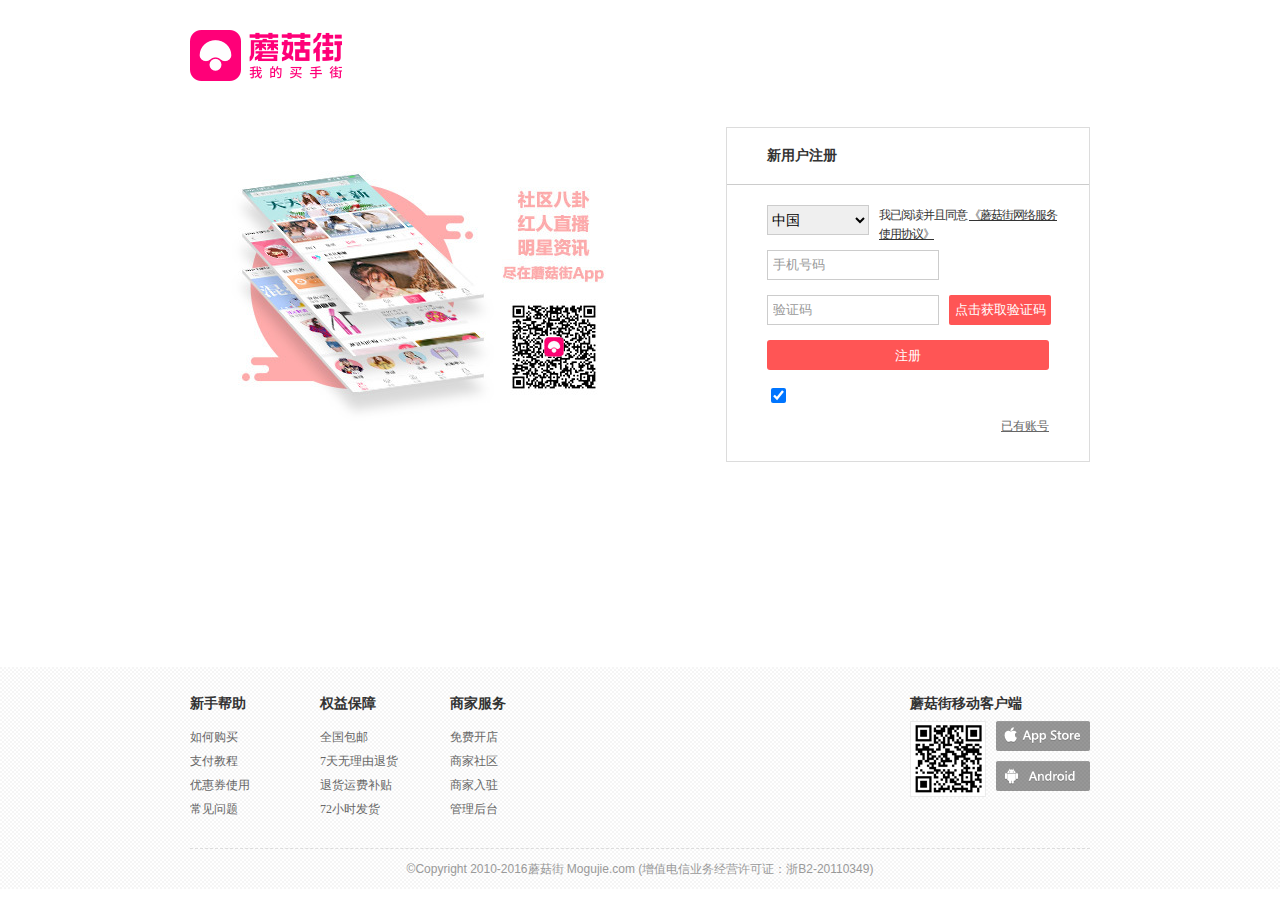
<file: register.html>
<!DOCTYPE html>
<html>
<head>
    <meta charset="UTF-8">
    <title>注册</title>
    <link rel="stylesheet" href="./css/register.css"/>
</head>
<body>
<div class="enroll_head">
    <div class="w900">
        <div class="enroll_logo"><a href="###"></a></div>
        <div class="enroll_body">
            <div class="rg_right">
                <h3>新用户注册</h3>
                <form>
                    <select>
                        <option value="中国">中国</option>
                        <option value="韩国">韩国</option>
                        <option value="美国">美国</option>
                        <option value="日本">日本</option>
                    </select>
                    <input type="text" value="手机号码" class="phone" id="phone" maxlength="11"/>
                    <input type="text" value="验证码" class="pass" id="pass"/>
                    <a href="javascript:;" class="getCode" id="getCode">点击获取验证码</a>
                    <span class="pics" id="pics">
                        <span>请点击下方图片,将她们转到正确方向</span>
                        <a href="###">换一组</a>
                        <span class="pic_f" id="pic_f">
                            <span class="pic_1"></span>
                            <span class="pic_2"></span>
                            <span class="pic_3"></span>
                            <span class="pic_4"></span>
                        </span>
                    </span>
                    <input class="join" type="submit" value="注册"/>
                    <input type="checkbox" class="check" checked="checked"/>
                    <sapn class="agreement">我已阅读并且同意 <a href="###">《蘑菇街网络服务使用协议》</a></sapn>

                </form>
                <div class="login">
                    <a href="###">已有账号</a>
                </div>
            </div>
            <div class="rg_left">
                <img src="./img/xf_400x300.jpg" alt=""/>
            </div>
        </div>
    </div>
</div>
<div class="enroll_foot">
    <div class="w900">
        <div class="enroll_foot_t">
            <div class="enroll_foot_t-l">
                <div class="no-1" id="no1">
                    <h3>新手帮助</h3>
                    <a href="###">如何购买</a>
                    <a href="###">支付教程</a>
                    <a href="###">优惠券使用</a>
                    <a href="###">常见问题</a>
                </div>
                <div  class="no-2">
                    <h3>权益保障</h3>
                    <a href="###">全国包邮</a>
                    <a href="###">7天无理由退货</a>
                    <a href="###">退货运费补贴</a>
                    <a href="###">72小时发货</a>
                </div>
                <div  class="no-3" id="no3">
                    <h3>商家服务</h3>
                    <a href="###">免费开店</a>
                    <a href="###">商家社区</a>
                    <a href="###">商家入驻</a>
                    <a href="###">管理后台</a>
                </div>
            </div>
            <div class="enroll_foot_t-r">
                <h3>蘑菇街移动客户端</h3>
                <a href="###"></a>
            </div>
        </div>
        <div class="enroll_foot_b">
            <span>©Copyright 2010-2016蘑菇街 Mogujie.com (增值电信业务经营许可证：浙B2-20110349)</span>
        </div>
    </div>
</div>
</body>
</html>
<script src="js/utils.js"></script>
<script src="js/zhufengTween.js"></script>
<script src="js/event.js"></script>
<script src="js/jquery-1.11.3.min.js"></script>
<script src="js/register.js"></script>
</file>
<file: css/index.css>
html, body, div, p, ul, li, span, a, img, em, i, ol, dl, dt, dd, h1, h2, h3, h4, h5, h6, h7 {
    margin: 0;
    padding: 0;
}

ul, li {
    list-style: none;
}

a, i {
    text-decoration: none;
    font-style: normal;
}

img {
    border: 0;
}

a:hover, a:active a:link, i:hover, i:active i:link {
    text-decoration: none;
}

.clear {
    clear: both;
}

.rightNav {
    position: fixed;
    padding-top: 70px;
    z-index: 1;
    top: 0;
    right: 0;
    width: 30px;
    height: 100%;
    background: #202020;
}

.rightNav div {
    padding: 4px 4px 0 4px;
    cursor: pointer;
    text-align: center;
    background-color: #202020;
}

/*.rightNav div:hover a {*/
/*border-bottom: 1px solid transparent;*/
/*}*/

.rightNav div a {
    padding-bottom: 12px;
    display: block;
    border-bottom: 1px solid #919191;
    color: #ffffff;
    font-size: 13px;
}

.rightNav div a em {
    display: block;
    width: 22px;
    height: 30px;
    background: url("../img/right-icon.png") no-repeat -4px 0;
}

.rightNav .coupon em {
    background: url("../img/right-icon.png") no-repeat -4px -30px;
}

.rightNav .wallet em {
    background: url("../img/right-icon.png") no-repeat -4px -90px;
}

.rightNav .footprint em {
    background: url("../img/right-icon.png") no-repeat -4px -62px;
}

.rightNav .toTop {
    padding: 0 4px;
    display: none;
    position: fixed;
    bottom: 10px;
    width: 22px;
    height: 35px;
    background-color: #202020;
}

.rightNav .toTop a {
    border-bottom: 0 solid #919191;
    border-top: 1px solid #919191;
}

.rightNav .toTop em {
    background: url("../img/right-icon.png") no-repeat -4px -150px;
}

/*右侧导航栏end*/
.search {
    display: none;
    position: fixed;
    top: 0;
    width: 100%;
    height: 50px;
    background-color: rgba(0, 0, 0, .8);
    z-index: 2;
}

.search a {
    display: inline-block;
    margin-top: 6px;
    width: 152px;
    height: 38px;
    background: url("../img/logo1.png") no-repeat 0 0;
}

.w1200 {
    width: 1200px;
    margin: 0 auto;
}

input {
    outline: none;
    border: none;
}

.search form {
    position: absolute;
    left: 398px;
    top: 9px;
}

.search .w1200 div .searchBox {
    position: absolute;
    padding: 6px 10px 6px 10px;
    left: 328px;
    top: 9px;
    width: 54px;
    height: 21px;
    line-height: 21px;
    background-color: #ffffff;
    border-bottom-left-radius: 4px;
    border-top-left-radius: 4px;
}

.search .w1200 div .searchBox ol {
    display: none;
    position: absolute;
    left: 0;
    padding-top: 1px;
    top: 33px;
    border: 1px solid #cecece;
    border-top: 1px solid #333333;
    width: 70px;
    height: 60px;
    background: #ffffff;
}

.search .w1200 div .searchBox ol li {
    width: 70px;
    height: 30px;
    line-height: 30px;
    text-align: center;
    font-size: 13px;
    color: #666666;
    background: #ffffff;
}

.nav .w1200 .navBox .box div ol {
    display: none;
    position: absolute;
    left: -1px;
    padding-top: 1px;
    top: 33px;
    border: 1px solid #cecece;
    border-top: 1px solid #3a3a3a;
    width: 70px;
    height: 60px;
    background: #ffffff;
}

.nav .w1200 .navBox .box div ol li {
    width: 70px;
    height: 30px;
    line-height: 30px;
    text-align: center;
    font-size: 13px;
    color: #666666;
    background: #ffffff;
}

.search .w1200 div .searchBox a {
    margin-top: 0;
    font-size: 13px;
    color: #666666;
    width: 54px;
    height: 21px;
    line-height: 21px;
    background: url("../img/icon1.png") no-repeat 42px -23px;
}

.search .w1200 form .search1 {
    width: 510px;
    height: 31px;
    color: #999999;
}

.search .w1200 form .btn {
    position: absolute;
    width: 70px;
    height: 33px;
    background-color: #ff4466;
    border-bottom-right-radius: 4px;
    border-top-right-radius: 4px;
    background-image: url("../img/icon1.png");
    background-position: 26px -56px;
}

/*隐藏头部end*/
.menu {
    position: absolute;
    top: 0;
    width: 100%;
    height: 31px;
    line-height: 31px;
    font-size: 13px;
    color: #666666;
    border-bottom: 1px solid #dddddd;
    background-color: #f2f2f2;
}

.menu .root {
    float: right;
    padding-top: 2px;
    padding-right: 6px;
}

.menu .root a {
    color: #666666;
}

.menu .menu1 {
    float: right;
    height: 31px;
    line-height: 31px;
    color: #dddddd;
}

.menu .menu1 div {
    float: left;
    padding: 10px;
    height: 11px;
    line-height: 14px;
    background: url("../img/icon2.png") no-repeat;
    background-position: 22px -211px;
}

.menu .menu1 div a {
    float: left;
    display: inline-block;
    border-left: 1px solid #dddddd;
    padding-left: 35px;
    height: 14px;
    line-height: 14px;
    color: #666666;
}

.menu .menu1 .order {
    padding-right: 3px;
}

.menu .menu1 .shopL {
    padding-right: 13px;
    background-position: 21px -103px;
}

.menu .menu1 .service {
    padding-left: 0;
    padding-right: 13px;
    background-position: 68px -146px;
}

.menu .menu1 div.service a {
    padding-left: 12px;
}

.menu .menu1 .store {
    padding-right: 0;
    background-position: 23px -250px;
}

.menu .menu1 .store em {
    display: inline-block;
    width: 11px;
    height: 11px;
    background: url("../img/icon2.png") no-repeat;
    background-position: 3px -155px;
}

.menu .menu1 .shopL, .menu .menu1 .service, .menu .menu1 .store {
    position: relative;
}

.menu .menu1 .shopL div {
    display: none;
    position: absolute;
    left: -103px;
    top: 31px;
    width: 200px;
    height: 54px;
    line-height: 54px;
    text-align: center;
    background: #eeeeee;
    color: #999999;
    border-bottom: 1px solid #dddddd;
    border-right: 1px solid #dddddd;
    border-bottom-left-radius: 4px;
    border-bottom-right-radius: 4px;
    z-index: 1;
}

.menu .menu1 .service ul {
    display: none;
    position: absolute;
    left: 0px;
    top: 31px;
    width: 100px;
    height: 90px;
    text-align: center;
    background: #eeeeee;
    color: #444444;
    border: 1px solid #dddddd;
    border-top: 0 solid #dddddd;
    border-bottom-left-radius: 4px;
    border-bottom-right-radius: 4px;
    z-index: 1;
}

.menu .menu1 .service ul li {
    height: 30px;
    line-height: 29px;
    text-align: center;
    background: #eeeeee;
}

.menu .menu1 .store ul {
    display: none;
    position: absolute;
    left: 10px;
    top: 31px;
    width: 90px;
    height: 120px;
    text-align: center;
    background: #eeeeee;
    color: #444444;
    border: 1px solid #dddddd;
    border-top: 0 solid #dddddd;
    border-bottom-left-radius: 4px;
    border-bottom-right-radius: 4px;
    z-index: 2;
}

.menu .menu1 .store ul li {
    height: 30px;
    line-height: 30px;
    text-align: center;
    background: #eeeeee;
}

/*menu end*/
.nav {
    position: relative;
    height: 144px;
    width: 100%;
    margin-top: 32px;
/ / background : #999999;
}

.nav .w1200 {
    margin: 0 auto;
    width: 1200px;
}

.nav .w1200 .logo {
    float: left;
    padding-top: 37px;
}

.nav .w1200 a.logo1 {
    display: block;
    height: 60px;
    width: 250px;
    background: url("../img/logo.png") no-repeat;
}

.nav .w1200 .navBox {
    position: absolute;
    top: 40px;
    left: 425px;
}

.nav .w1200 .navBox .box {
    position: relative;
    border: 1px solid #3a3a3a;
    width: 500px;
    height: 33px;
    background: #ffffff;
}

.nav .w1200 .navBox .box a {
    color: #666666;
}

.nav .w1200 .navBox .box div {
    float: left;
    margin-bottom: 5px;
    padding-left: 12px;
    width: 64px;
    height: 33px;
    line-height: 33px;
    font-size: 13px;
    color: #666666;
}

.nav .w1200 .navBox .box form {
    position: absolute;
    right: 0;
    top: 0;
}

.nav .w1200 .navBox .box div a {
    display: block;
    background: url("../img/icon1.png") no-repeat 43px -17px;
}

.nav .w1200 .navBox .box .search1 {
    float: left;
    width: 354px;
    height: 31px;
    line-height: 31px;
    color: #999999;
}

.nav .w1200 .navBox .box .btn {
    float: left;
    width: 70px;
    height: 33px;
    background-color: #3a3a3a;
    background-image: url("../img/icon1.png");
    background-position: 26px -55px;
}

.nav .w1200 .navBox .keyWord {
    margin-top: 5px;
}

.nav .w1200 .navBox .keyWord a {
    display: inline-block;
    padding-right: 10px;
    font-size: 13px;
    color: #999999;
}

.nav .w1200 .code {
    position: relative;
    float: right;
    width: 251px;
    height: 144px;
    background: url("../img/donwlod.gif") no-repeat;
}

.nav .w1200 .code img {
    position: absolute;
    top: 56px;
    left: 104px;
    width: 83px;
    height: 83px;
}

/*导航 end*/
.nav1 {
    margin-top: -36px;
    height: 36px;
    line-height: 36px;
    border-bottom: 1px solid #ff4466;
}

.nav1 .home {
    float: left;
    width: 225px;
    height: 37px;
    text-align: center;
    color: #ffffff;
    font-size: 14px;
    font-weight: 700;
    background: #ff4466;
    border-top-left-radius: 5px;
    border-top-right-radius: 5px;
}

.nav1 a {
    float: left;
    display: block;
    padding-left: 60px;
    height: 37px;
    color: #333333;
    font-size: 14px;
    font-weight: 700;
}

/*导航1 end*/
.navBanner {
    height: 550px;
}

.navBanner .leftNav {
    position: relative;
    float: left;
    width: 223px;
    height: 549px;
    border: 1px solid #ff0000;
    border-top: 0 solid #ff0000;
}

.navBanner .leftNav .table {
/ / padding : 0 10 px;
    width: 203px;
    height: 549px;
}

.navBanner .leftNav .table li.list {
    margin: 0 10px;
    padding: 0 10px;
    width: 183px;
    height: 38px;
    line-height: 38px;
    border-bottom: 1px dotted #c7c7c7;
}
.navBanner .leftNav .table li.border {
    margin: 0 10px;
    padding: 0 10px;
    width: 183px;
    height: 39px;
    line-height: 39px;
    border-bottom: none;
}

.navBanner .leftNav .table li.select {
    margin-left: 0;
    padding: 0 20px;
    height: 40px;
    border-top: 1px solid #c7c7c7;
    border-bottom: 1px solid #c7c7c7;
    border-right: 1px solid #ffffff;
}

.navBanner .leftNav .table li.boto {
    border-bottom: 1px solid transparent;
}

.navBanner .leftNav .table li.list .nav_more {
    display: none;
    position: absolute;
    padding: 0 0 0 20px;
    top: 0;
    left: 223px;
    width: 270px;
    height: 548px;
    border: 1px solid #dddddd;
    z-index: 2;
    background: #ffffff;
}
.navBanner .leftNav .table li.list .nav_more .cover{
    position: absolute;
    top: 0px;
    left: -1px;
    width: 1px;
    height: 40px;
    background: #ffffff;
}

.navBanner .leftNav .table li.list .nav_more div.b{
    top: 39px;
}
.navBanner .leftNav .table li.list .nav_more div.c{
    top: 78px;
}
.navBanner .leftNav .table li.list .nav_more div.d{
    top: 117px;
}
.navBanner .leftNav .table li.list .nav_more div.e{
    top: 156px;
}
.navBanner .leftNav .table li.list .nav_more div.f{
    top: 195px;
}
.navBanner .leftNav .table li.list .nav_more div.g{
    top: 234px;
}
.navBanner .leftNav .table li.list .nav_more div.h{
    top: 273px;
}
.navBanner .leftNav .table li.list .nav_more div.i{
    top: 312px;
}
.navBanner .leftNav .table li.list .nav_more div.j{
    top: 351px;
}
.navBanner .leftNav .table li.list .nav_more div.k{
    top: 390px;
}
.navBanner .leftNav .table li.list .nav_more div.l{
    top: 429px;
}
.navBanner .leftNav .table li.list .nav_more div.m{
    top: 468px;
}
.navBanner .leftNav .table li.list .nav_more div.n{
    top: 507px;
}
.navBanner .leftNav .table .list .nav_more .dl_more {
    display: block;
    margin-bottom: 15px;
}

.navBanner .leftNav .table li.list .nav_more .dl_more img {
    margin-top: 20px;
    width: 250px;
    height: 130px;
}

.navBanner .leftNav a {
    color: #333333;
}

.navBanner .leftNav .table li.list .nav_more dt a {
    font-size: 12px;
    font-weight: 700;
}

.navBanner .leftNav .table li.list .nav_more dd {
    font-size: 13px;
/ / height : 24 px;
    line-height: 24px;
}

.navBanner .leftNav .table li.list .nav_more dd a {
    color: #666666;
    display: inline-block;
    padding-right: 15px;
}

.navBanner .leftNav .table li.list .table-dt {
    padding-right: 10px;
    font-size: 14px;
    font-weight: 700;
    float: left;
}

.navBanner .leftNav .table .list .table-dd {
    float: left;
    font-size: 12px;
}

.navBanner .leftNav .table .list .table-dd a {
    color: #666666;
}

.navBanner .leftNav .table li.list .table-dd ins {
    margin-right: 8px;
    border-left: 1px solid #d8d8d8;
}

/*leftNav end*/
.navBanner .banner {
    position: relative;
    margin-top: 20px;
    padding-left: 20px;
    width: 955px;
    height: 530px;
    float: right;
}

.navBanner .banner .bannerL {
    position: relative;
    width: 715px;
    height: 530px;
    overflow: hidden;
}

.navBanner .banner .bannerL .inner {
    position: absolute;
    left: 0;
    top: 0;
    width: 4290px;
    height: 530px;
    //overflow: hidden;
}
.navBanner .banner .bannerL .inner div{
    float: left;
    width: 715px;
    height: 530px;
    background: url("../img/default.gif") no-repeat center #f8f8f8;
}

.navBanner .banner .bannerL .inner div img {
    width: 715px;
    height: 530px;
}

.navBanner .banner .bannerL .tips {
    position: absolute;
    border-radius: 50px;
    left: 50%;
    bottom: 10px;
    margin-left: -76px;
    width: 134px;
    height: 20px;
    padding: 5px 9px;
    background: #ffffff;
    box-shadow: 0 1px 4px #999;
}

.navBanner .banner .bannerL .tips li {
    margin-left: 2px;
    float: left;
    width: 20px;
    height: 20px;
    background: url("../img/ban-icon.png") no-repeat -97px -17px;
    cursor: pointer;
}

.navBanner .banner .bannerL .tips li img {
    display: none;
    width: 20px;
    height: 20px;
    animation: rotate 2s 1 1s;
}

@keyframes rotate {
    0% {
        transform: rotate(0deg);
    }
    100% {
        transform: rotate(360deg);
    }
}

.navBanner .banner .bannerL .tips .select1 img {
    display: block;
}

.navBanner .banner .bannerL a {
    display: none;
    position: absolute;
    top: 50%;
    margin-top: -23px;
    width: 30px;
    height: 45px;
    background: url("../img/ban-icon.png") no-repeat 1px 1px;
    opacity: 0.4;
    filter: alpha(opacity=50);
}

.navBanner .banner .bannerL .leftBtn {
    left: -1px;
}

.navBanner .banner .bannerL .rightBtn {
    right: 0;
    background: url("../img/ban-icon.png") no-repeat -48px 1px;
}

.navBanner .banner .bannerR {
    position: absolute;
    right: 0;
    top: 0;
    border: 1px solid #dddddd;
    padding: 21px 19px 23px 19px;
    width: 180px;
    height: 484px;
}

.navBanner .banner .bannerR .first {
    display: block;
    padding-bottom: 20px;
    margin-bottom: 20px;
    border-bottom: 1px dashed #dddddd;
}

/*banner end*/
.time .w1200 .timer {
    height: 300px;
    border-top: 1px solid #0c0c0c;
    margin-top: 80px;
}

.time .w1200 .timer .timeL {
    position: relative;
    float: left;
    margin-right: 20px;
    width: 225px;
    height: 295px;
    border-bottom: 5px solid #ff4466;
}

.time .w1200 .timer .timeL a {
    display: block;
    width: 223px;
    height: 295px;
    border-left: 1px solid #dddddd;
    border-right: 1px solid #dddddd;
}

.time .w1200 .timer .timeL a .timeW {
    position: absolute;
    left: 11px;
    top: 22px;
    font-size: 25px;
    font-weight: 800;
    color: #ff4466;
}

.time .w1200 .timer .timeL .timeSp {
    position: absolute;
    left: 122px;
    top: 24px;
    color: #ff4466;
}

.time .w1200 .timer .timeL .timeSp .sp {
    display: inline-block;
    border-radius: 2px;
    width: 24px;
    height: 24px;
    line-height: 24px;
    text-align: center;
    background: #ff4466;
    color: #ffffff;
    font-weight: 700;
}

.time .w1200 .timer .timeL .sale {
    position: absolute;
    right: 20px;
    padding-top: 20px;
    bottom: 18px;
    width: 75px;
    height: 57px;
    text-align: center;
    background: url("../img/sale.png") no-repeat 0 -310px;
}

.time .w1200 .timer .timeL .sale span {
    display: block;
    color: #ffffff;
}

.time .w1200 .timer .timeL .sale .small {
    font-size: 10px;
}

.time .w1200 .timer .timeL img {
    position: absolute;
    left: 1px;
    bottom: 0;
    width: 223px;
    height: 245px;
}

.time .w1200 .timer .timeC {
    margin-right: 20px;
    float: left;
    width: 575px;
    height: 300px;
}

.time .w1200 .timer .timeC div {
    float: left;
}

.time .w1200 .timer .timeC .timeC-l img {
    width: 335px;
    height: 300px;
}

.time .w1200 .timer .timeC .timeC-r img {
    width: 240px;
    height: 300px;
}

.time .w1200 .timer .timeR {
    position: relative;
    width: 360px;
    height: 300px;
    float: left;
}

.time .w1200 .timer .timeR .timeR-l {
    padding-bottom: 7px;
}

.time .w1200 .timer .timeR a {
    display: block;
}

.time .w1200 .timer .timeR img {
    width: 360px;
    height: 145px;
}

/*time end*/
.floor .w1200 .floor-one {
    margin-top: 62px;
    height: 565px;
}

.floor .w1200 .floor-one .floor-t {
    padding: 20px 0;
    height: 25px;
}

.floor .w1200 .floor-one .floor-t .line {
    float: left;
    display: block;
    width: 491px;
    height: 11px;
    padding: 8px 0 6px 0;
    overflow: hidden;
}

.floor .w1200 .floor-one .floor-t .line span {
    float: left;
    display: inline-block;
    background: url("../img/line-icon.png");
}

.floor .w1200 .floor-one .floor-t .line span.line-l {
    width: 11px;
    height: 11px;
}

.floor .w1200 .floor-one .floor-t .line span.line-c {
    width: 469px;
    height: 11px;
    background-position: 1px -12px;
}

.floor .w1200 .floor-one .floor-t .line span.line-r {
    width: 11px;
    height: 11px;
    background-position: 0 -24px;
}

.floor .w1200 .floor-one .floor-t h3 {
    float: left;
    width: 218px;
    height: 25px;
    background: url("../img/h3-1.png") 16px 0;
}

.floor .w1200 .floor-two .floor-t h3 {
    background: url("../img/h3-2.jpg") 16px 0;
}

.floor .w1200 .floor-three .floor-t h3 {
    background: url("../img/h3-3.jpg") 16px 0;
}

.floor .w1200 .floor-four .floor-t h3 {
    background: url("../img/h3-4.jpg") 16px 0;
}

.floor .w1200 .floor-five .floor-t h3 {
    background: url("../img/h3-5.jpg") 16px 0;
}

.floor .w1200 .floor-six .floor-t h3 {
    background: url("../img/h3-6.jpg") 16px 0;
}

.floor .w1200 .floor-seven .floor-t h3 {
    background: url("../img/h3-7.jpg") 16px 0;
}

.floor .w1200 .floor-eight .floor-t h3 {
    background: url("../img/h3-8.jpg") 16px 0;
}

.floor .w1200 .floor-nine .floor-t h3 {
    background: url("../img/h3-9.jpg") 16px 0;
}

.floor .w1200 .floor-ten .floor-t h3 {
    background: url("../img/h3-10.jpg") 16px 0;
}

.floor .w1200 .floor-eleven .floor-t h3 {
    background: url("../img/h3-11.jpg") 16px 0;
}

.floor .w1200 .floor-one .floor-t div.lineL {
    float: right;
}

.floor .w1200 .floor-one .floor-b {
    height: 500px;
}

.floor .w1200 .floor-one .floor-b .floor-b_l {
    float: left;
    margin-right: 20px;
    width: 225px;
    height: 500px;
}

.floor .w1200 .floor-one .floor-b .floor-b_l .floor-b_l_t {
    border: 1px solid #dddddd;
    border-bottom: 0 solid transparent;
    padding: 19px 20px;
}

.floor .w1200 .floor-one .floor-b .floor-b_l .floor-b_l_t img {
    width: 183px;
    height: 213px;
}

.floor .w1200 .floor-one .floor-b .floor-b_l .floor-b_l_b a {
    width: 111px;
    height: 60px;
    border: 1px solid #ddd;
    margin: 0 -1px -1px 0;
    text-align: center;
    float: left;
}

.floor .w1200 .floor-one .floor-b .floor-b_l .floor-b_l_b img {
    width: 111px;
    height: 60px;
}

.floor .w1200 .floor-one .floor-b .floor-b_c {
    float: left;
    width: 305px;
    height: 500px;
}

.floor .w1200 .floor-one .floor-b .floor-b_c img {
    width: 305px;
    height: 500px;
}

.floor .w1200 .floor-one .floor-b .floor-b_r {
    float: left;
    width: 649px;
    height: 500px;
}

.floor .w1200 .floor-one .floor-b .floor-b_r a {
    padding: 20px;
    float: left;
    width: 175px;
    height: 209px;
    border: 1px solid #dddddd;
    margin: 0 -1px -2px 0;
    background: #ffffff;
    font-size: 12px;
    color: #333333;
}

.floor .w1200 .floor-one .floor-b .floor-b_r a img {
    width: 175px;
    height: 170px;
}

.floor .w1200 .floor-one .floor-b .floor-b_r a span {
    display: inline-block;
    padding-top: 20px;
    width: 175px;
    height: 20px;
    line-height: 20px;
    text-align: center;
}

.floor .w1200 .floor-six .floor-b, .floor .w1200 .floor-six .floor-t {
    float: left;
}

.floor .w1200 .floor-six .floor-b div {
    float: left;
}

.floor .w1200 .floor-six .floor-b .one {
    border: 1px solid #dddddd;
    width: 223px;
    height: 498px;
}

.floor .w1200 .floor-six .floor-b .one .pic {
    padding: 20px 27px 10px 26px;
    background: #fbfbfb;
}

.floor .w1200 .floor-six .floor-b .one .pic .a1 {
    display: block;
    padding-bottom: 20px;
}

.floor .w1200 .floor-six .floor-b .one .pic img {
    width: 170px;
    height: 170px;
}

.floor .w1200 .floor-six .floor-b .one .word li {
    float: left;
    width: 74px;
    padding-top: 8px;
    height: 24px;
    text-align: center;
}

.floor .w1200 .floor-six .floor-b .one .word li a {
    display: inline-block;
    padding: 2px 4px;
    font-size: 12px;
    color: #333333;
}

.floor .w1200 .floor-six .floor-b .one .word li a.round {
    border: 1px solid #dddddd;
    border-radius: 2px;
}

.floor .w1200 .floor-six .floor-b .two {
    margin-left: 20px;
}

.floor .w1200 .floor-six .floor-b .two .img {
    display: block;
    width: 305px;
    height: 330px;
    padding-bottom: 20px;
}

.floor .w1200 .floor-six .floor-b .two .img1 {
    position: relative;
    display: block;
    width: 305px;
    height: 150px;
}

.floor .w1200 .floor-six .floor-b .two .img1 img {
    width: 130px;
    height: 150px;
}

.floor .w1200 .floor-six .floor-b .two .img1 .pos {
    position: absolute;
    display: block;
    left: 142px;
    top: 57px;
    width: 150px;
}

.floor .w1200 .floor-six .floor-b .two .img1 .pos i {
    display: block;
    margin-bottom: 8px;
    font-size: 15px;
    color: #333333;
    text-underline: none;
}

.floor .w1200 .floor-six .floor-b .two .img1 .pos i.light {
    color: #999999;
}

/*floor end*/
.foot {
    margin-top: 90px;
    width: 100%;
    height: 240px;
    background: url("../img/bg.png") repeat-x;
    background-color: #fbfbfb;
}

.foot .foot-t {
    padding-top: 30px;
}

.foot .foot-t .foot-t-l {
    float: left;
}

.foot .foot-t .foot-t-l a {
    padding-bottom: 8px;
    display: block;
    width: 152px;
    height: 38px;
    background: url("../img/foot-l.png") no-repeat;
}

.foot .foot-t .foot-t-l p {
    color: #999999;
    font-size: 13px;
    height: 21px;
    line-height: 21px;
}

.foot .foot-t .foot-t-l p.ga {
    display: inline-block;
    padding-left: 25px;
    background: url("../img/ga.png") no-repeat;
}

.foot .foot-t .foot-t-r {
    margin-left: 90px;
    float: left;
}

.foot .foot-t .foot-t-r dl {
    float: left;
    width: 170px;
}

.foot .foot-t .foot-t-r dl dt {
    padding-bottom: 10px;
    font-size: 12px;
    color: #333;
    font-weight: 700;
}

.foot .foot-t .foot-t-r dl dd a {
    display: inline-block;
    padding-bottom: 5px;
    font-size: 12px;
    color: #666666;
}

.foot .foot-t .foot-t-r .ca dd a {
    width: 30px;
    height: 30px;
    background: url("../img/foot-icon.png") -500px -50px;
}

.foot .foot-t .foot-t-r .ca dd a.pa {
    width: 130px;
    height: 30px;
    background-position: -255px -50px;;
}

.foot .foot-t .foot-t-r .ca {
    width: 250px;
}

.foot .foot-t .foot-t-r .ca dd a.kx {
    width: 70px;
    height: 30px;
    background-position: -405px -50px;;
}

.foot .link {
    margin-top: 10px;
    padding-top: 13px;
    border-top: 1px solid #e5e5e5;
}

.foot .link ul li {
    float: left;
    display: inline-block;
    font-size: 12px;
    color: #4d4d4d;
}

.foot .link ul li a {
    font-size: 12px;
    color: #4d4d4d;
    padding: 10px 14px;
}

/*foot end*/
</file>
<file: css/register.css>
html, body, div, p, ul, li, span, a, img, em, i, ol, dl, dt, dd, h1, h2, h3, h4, h5, h6, h7 {
    margin: 0;
    padding: 0;
}

ul, li {
    list-style: none;
}

a, i {
    text-decoration: none;
    font-style: normal;
}

img {
    border: 0;
}

a:hover, a:active a:link, i:hover, i:active i:link {
    text-decoration: none;
}

.clear {
    clear: both;
}

/*注册页 头部*/
.w900 {
    width: 900px;
    margin: 0 auto;
}

.enroll_head .w900 .enroll_logo {
    height: 57px;
    padding-top: 30px;
}

.enroll_head .w900 .enroll_logo a {
    display: block;
    width: 220px;
    height: 52px;
    background: url("../img/logo.png") no-repeat;
}

.enroll_head .w900 .enroll_body {
    padding-top: 40px;
    height: 500px;
}

.rg_right {
    width: 362px;
    float: right;
    display: inline;
    border: 1px solid #dcdcdc;
}

.rg_right h3 {
    font-size: 14px;
    color: #333;
    padding: 7px 40px;
    height: 42px;
    line-height: 42px;
    border-bottom: 1px solid #ccc;
}

.rg_right form {
    overflow: hidden;
    padding: 20px 30px 0 40px;
}

input {
    outline: none;
}

select, input {
    display: block;
    float: left;
    margin-right: 10px;
    margin-bottom: 15px;
    width: 102px;
    height: 30px;
    border: 1px solid #ccc;
    font-size: 14px;
    outline: none;
}

.phone, .pass {
    padding-left: 5px;
    height: 26px;
    width: 163px;
    line-height: 26px;
    color: #999999;
    font-size: 13px;
}

.pass {
    height: 26px;
    line-height: 26px;
}

.getCode {
    display: block;
    float: left;
    margin-bottom: 15px;
    width: 102px;
    height: 30px;
    line-height: 30px;
    text-align: center;
    border-radius: 2px;
    background: #f55;
    font-size: 13px;
    color: #fff;
}
.pics{
    display: none;
    margin-bottom: 20px;
    position: relative;
    float: left;
    height: 90px;
    width: 100%;
    overflow: hidden;
}
.pics span{
    float: left;
    color: #666;
    background: none;
    line-height: 14px;
    font-size: 13px;
    letter-spacing: -1px;
}
.pics a{
    position: absolute;
    top: 0;
    right: 9px;
    color: #999!important;
    text-decoration: underline;
    line-height: 14px;
    font-size: 13px;
}

.pics .pic_f{
    display: block;
    padding-top: 7px;
    float: left;
}
.pics .pic_f span{
    position: relative;
    overflow: hidden;
    display: block;
    margin: 1px;
    width: 68px;
    height: 68px;
    float: left;
    cursor: pointer;
    background-image: url("../img/yanz.png");
    background-position-x: 0;
    background-position-y: 0;
}

.pics .pic_f .pic_2{
    background-position-x: -75px;
}
.pics .pic_f .pic_3{
    background-position-x: -150px;
}
.pics .pic_f .pic_4{
    background-position-x: -225px;
}

.join {
    height: 30px;
    line-height: 30px;
    width: 282px;
    background: #f55;
    border: none;
    border-radius: 3px;
    font-size: 13px;
    color: #fff;
}

.check {
    width: 15px;
    height: 15px;
    border: 1px solid #333;
}

.agreement {
    font-size: 12px;
    color: #333;
    letter-spacing: -1px;
}

.agreement a {
    color: #333;
    text-decoration: underline;
}

.login {
    height: 13px;
    padding: 0 40px 30px 0;
}

.login a {
    float: right;
    font-size: 12px;
    color: #666;
    text-decoration: underline;
}

.rg_left {
    float: left;
    padding: 20px 0 0 40px;
    width: 400px;
}

/*foot*/
.enroll_foot {
    overflow: hidden;
    margin-top: 40px;
    height: 222px;
    background: url("../img/foot_16x16.png");
}

.enroll_foot .w900 {
    padding-top: 25px;
}

.enroll_foot .enroll_foot_t {
    height: 156px;
}

.enroll_foot .enroll_foot_t .enroll_foot_t-l {
    float: left;
    overflow: hidden;
}

.enroll_foot .enroll_foot_t .enroll_foot_t-l div {
    float: left;
    width: 130px;
    height: 152px;
}

.enroll_foot .enroll_foot_t .enroll_foot_t-l div h3 {
    padding: 3px 0 12px 0;
    font-size: 14px;
    color: #333;
}

.enroll_foot .enroll_foot_t .enroll_foot_t-l div a {
    display: block;
    height: 24px;
    line-height: 24px;
    color: #666;
    font-size: 12px;
}

.enroll_foot .enroll_foot_t .enroll_foot_t-r {
    float: right;
    width: 180px;
}

.enroll_foot .enroll_foot_t .enroll_foot_t-r h3 {
    margin-top: 3px;
    font-size: 14px;
    color: #333;
    margin-bottom: 8px;
}
.enroll_foot .enroll_foot_t .enroll_foot_t-r a{
    display: block;
    height: 76px;
    width: 180px;
    background: url("../img/donw_180x76.png") no-repeat;
}

.enroll_foot_b {
    text-align: center;
    color: #999;
    border-top: 1px dashed #dcdcdc;
    height: 40px;
    line-height: 40px;
    font-family: tahoma, arial, sans-serif;
    font-size: 12px;
}
#error_tip{
    float: left;
    margin-bottom: 15px;
    padding-left: 40px;
    width: 240px;
    height: 30px;
    line-height: 32px;
    border: 1px solid #ffd797;
    background: url("../img/o613k_16x16.png") no-repeat 15px 7px;
    color: #ff5783;
    font-size: 13px;
}
</file>
